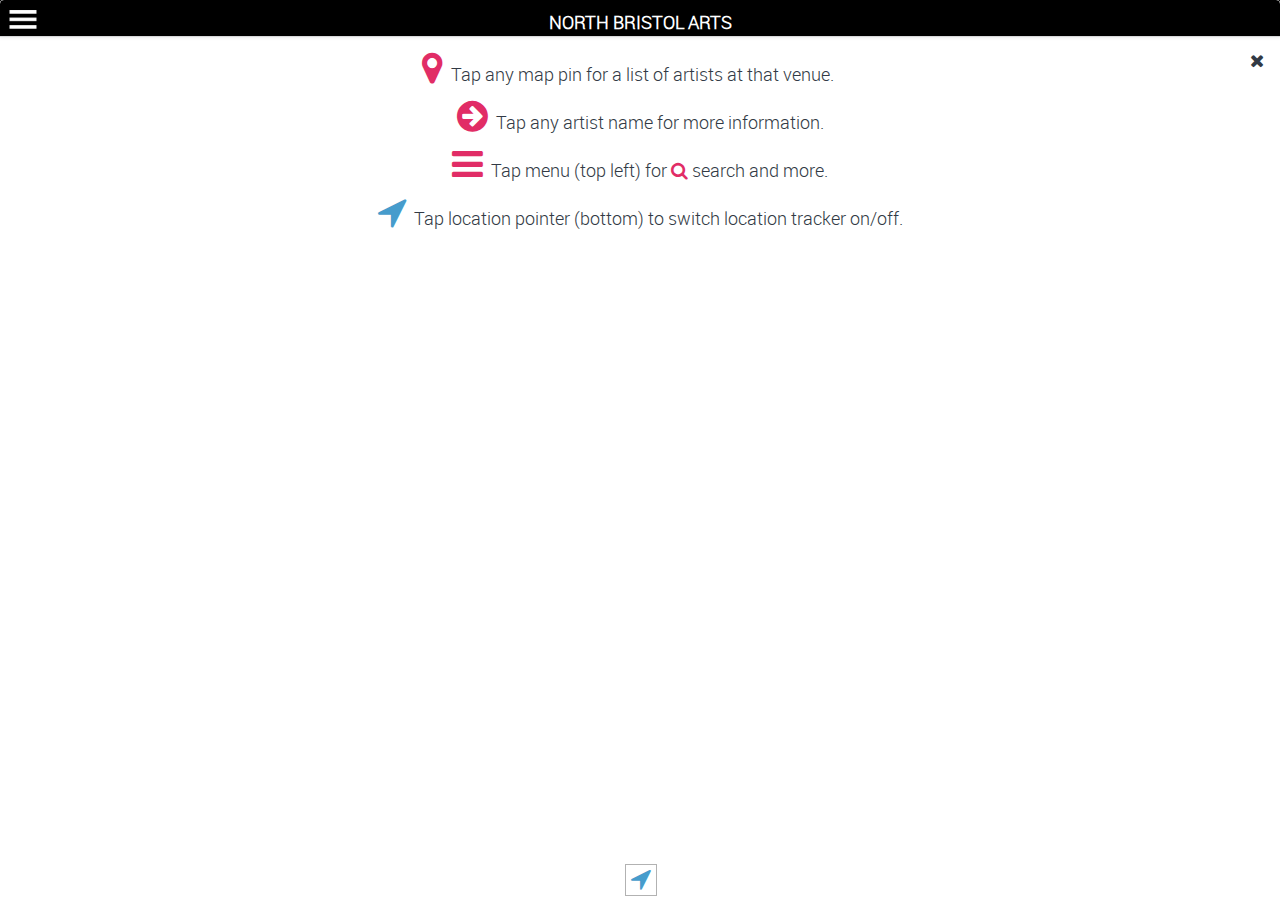
<file: index.html>
<!DOCTYPE html>
<html>
<head>
    <title>MyApp</title>
        
    <meta charset="utf-8" />
    <meta http-equiv="X-UA-Compatible" content="IE=edge" />
    <meta name="apple-mobile-web-app-capable" content="yes" />
    <meta name="viewport" content="width=device-width, initial-scale=1.0, maximum-scale=1.0" />

    <!-- This script is added by PhoneGap build -->
    <!-- <script type="text/javascript" src="cordova.js"></script> -->
	<!-- <script type="text/javascript" src="cordova.js"></script> -->
    <!--script src="phonegap.js"></script-->
    <!--[if lt IE 9]>
    <script type="text/javascript" src="js/jquery-1.10.2.min.js"></script>
    <![endif]-->
    <!--[if gte IE 9]><!-->
    <script type="text/javascript" src="js/jquery-2.0.3.min.js"></script>
    <!--<![endif]-->
    
    <script type="text/javascript" src="js/knockout-3.0.0.js"></script>
    <script type="text/javascript" src="js/globalize.min.js"></script>

    <script type="text/javascript" src="js/dx.phonejs.js"></script>

    <script type="text/javascript" src="js/jquery.tinyscrollbar.js"></script>
   <!--
    <script type="text/javascript" src="js/dx.phonejs.debug.js"></script>
    -->
        
    <!--     
    <script type="text/javascript" src="js/localization/dx.phonejs.ja.js"></script>
    -->
    <!--script type="text/javascript"
      src="https://maps.googleapis.com/maps/api/js?key=AIzaSyAN9WwHx3fIv9ILp25mu4XQBSdb_Ig4q_o&sensor=false">
    </script-->
	
	
	
    <link rel="stylesheet" type="text/css" href="css/dx.common.css" />
    <link rel="stylesheet" type="text/css" href="css/dx.ios.default.css" />
    <link rel="stylesheet" type="text/css" href="css/dx.android.holo-light.css" />
    <link rel="stylesheet" type="text/css" href="css/dx.generic.light.css" />

    <!-- App -->
    
    <link rel="stylesheet" type="text/css" href="css/fonts/font-awesome-4.7.0/css/font-awesome.min.css" />
    <link rel="stylesheet" type="text/css" href="index.css" />
    <script type="text/javascript" src="data/data-locations.js"></script>  
    <script type="text/javascript" src="data/data-artists.js"></script>
    <script type="text/javascript" src="index.js"></script>    

    <!-- Layouts -->
	<link rel="dx-template" type="text/html" href="layouts/Empty/EmptyLayout.html" />
	<script type="text/javascript" src="layouts/Empty/EmptyLayout.js"></script>
	<link rel="stylesheet" type="text/css" href="layouts/Empty/EmptyLayout.css" />

    <!--script type="text/javascript" src="layouts/Navbar/NavbarLayout.js"></script>
    <link rel="stylesheet" type="text/css" href="layouts/Navbar/NavbarLayout.css" />
    <link rel="dx-template" type="text/html" href="layouts/Navbar/NavbarLayout.html"/-->
	
    <script type="text/javascript" src="layouts/SlideOut/SlideOutLayout.js"></script>
    <link rel="stylesheet" type="text/css" href="layouts/SlideOut/SlideOutLayout.css" />
    <link rel="dx-template" type="text/html" href="layouts/SlideOut/SlideOutLayout.html"/>

    <!--script type="text/javascript" src="layouts/Simple/SimpleLayout.js"></script>
    <link rel="stylesheet" type="text/css" href="layouts/Simple/SimpleLayout.css" />
    <link rel="dx-template" type="text/html" href="layouts/Simple/SimpleLayout.html"/-->
	
    <!-- App views -->
    <link rel="dx-template" type="text/html" href="views/disclaimer.html"/>
    <link rel="dx-template" type="text/html" href="views/banksys_bristol.html"/>
    <script type="text/javascript" src="views/about_this_app.js"></script>
    <link rel="dx-template" type="text/html" href="views/about_this_app.html"/>
    <link rel="dx-template" type="text/html" href="views/elephant.html"/>
    <link rel="dx-template" type="text/html" href="views/map_page.html"/>
    <script type="text/javascript" src="views/map_page.js"></script>
    <link rel="dx-template" type="text/html" href="views/map_page_2.html"/>
    <script type="text/javascript" src="views/map_page_2.js"></script>
    <link rel="dx-template" type="text/html" href="views/artist_page.html"/>
    <script type="text/javascript" src="views/artist_page.js"></script>
    <link rel="dx-template" type="text/html" href="views/artist_page_search.html"/>
    <script type="text/javascript" src="views/artist_page_search.js"></script>
    <link rel="dx-template" type="text/html" href="views/artist_list.html"/>
    <script type="text/javascript" src="views/artist_list.js"></script>
    <link rel="dx-template" type="text/html" href="views/update_app.html"/>
    <script type="text/javascript" src="views/update_app.js"></script>

    <!-- Cactus CSS overrides -->
    <link rel="stylesheet" type="text/css" href="css/dx.cactus.css" />

    <link rel="apple-touch-icon" href="icon.png">
    
</head>
<body>
    <div class="dx-viewport"></div>
</body>
</html>
</file>
<file: css/dx.common.css>
/*! 
* DevExpress PhoneJS
* Version: 13.2.8
* Build date: Mar 11, 2014
*
* Copyright (c) 2012 - 2014 Developer Express Inc. ALL RIGHTS RESERVED
* EULA: http://phonejs.devexpress.com/EULA
*/

html, body, div, span, applet, object, iframe, h1, h2, h3, h4, h5, h6, p, blockquote, pre, a, abbr, acronym, address, big, cite, code, del, dfn, em, font, img, ins, kbd, q, s, samp, small, strike, strong, sub, sup, tt, var, b, u, i, center, dl, dt, dd, ol, ul, li, fieldset, form, label, legend, table, caption, tbody, tfoot, thead, tr, th, td
{
  font-size: 100%;
  margin: 0;
  padding: 0;
  border: 0;
  outline: 0;
  background: transparent;
}
html, body
{
  width: 100%;
  height: 100%;
}
body
{
  background: #fff;
}
.dx-viewport, .dx-hidden-bag
{
  width: 100%;
  height: 100%;
}
.dx-hidden-bag
{
  top: -9999px;
  left: -9999px;
  position: fixed;
}
blockquote, q
{
  quotes: none;
}
a
{
  color: #1a72cc;
}
:focus
{
  outline: 0;
}
ins
{
  text-decoration: none;
}
del
{
  text-decoration: line-through;
}
table
{
  border-collapse: collapse;
  border-spacing: 0;
}
article, aside, details, figcaption, figure, footer, header, hgroup, menu, nav, section
{
  display: block;
}
.dx-full-height
{
  height: 100%;
}
.dx-transition
{
  position: relative;
}
.dx-transition-absolute .dx-transition-inner-wrapper
{
  position: absolute;
  height: 100%;
  width: 100%;
}
.dx-transition-absolute .dx-inactive-view
{
  left: -9999px !important;
  height: 100%;
  position: absolute !important;
}
.dx-transition-absolute .dx-active-view
{
  left: 0;
  height: 100%;
  position: absolute;
}
.dx-hidden, .dx-transition-static .dx-inactive-view
{
  display: none !important;
}
.dx-inactive-view .dx-loadindicator
{
  display: none;
}
.dx-clearfix:before, .dx-clearfix:after
{
  display: table;
  line-height: 0;
  content: "";
}
.dx-clearfix:after
{
  clear: both;
}
.dx-translate-disabled
{
  -webkit-transform: none !important;
  -moz-transform: none !important;
  -ms-transform: none !important;
  -o-transform: none !important;
  transform: none !important;
}
.dx-hidden-input
{
  position: fixed;
  left: -10px;
  top: -10px;
  width: 0;
  height: 0;
}
.dx-user-select
{
  -webkit-user-select: text;
  -moz-user-select: text;
  -ms-user-select: text;
  -o-user-select: text;
  user-select: text;
}
.dx-color-scheme
{
  font-family: "#";
}
.dx-widget
{
  padding: 0;
  -webkit-touch-callout: none;
  -webkit-tap-highlight-color: rgba(0,0,0,0);
  -ms-content-zooming: none;
  -webkit-text-size-adjust: none;
}
.dx-widget.dx-state-invisible, .dx-widget .dx-state-invisible
{
  display: none !important;
}
.dx-fieldset
{
  margin-bottom: 20px;
}
.dx-fieldset .dx-field
{
  padding: .4em;
  position: relative;
}
.dx-fieldset .dx-field:before, .dx-fieldset .dx-field:after
{
  display: table;
  line-height: 0;
  content: "";
}
.dx-fieldset .dx-field:after
{
  clear: both;
}
.dx-fieldset .dx-field-label
{
  float: left;
  width: 40%;
  overflow: hidden;
  text-overflow: ellipsis;
  -o-text-overflow: ellipsis;
  -ms-text-overflow: ellipsis;
  white-space: nowrap;
}
.dx-fieldset .dx-field-value
{
  float: right;
  overflow: hidden;
  text-overflow: ellipsis;
  -o-text-overflow: ellipsis;
  -ms-text-overflow: ellipsis;
  white-space: nowrap;
  margin: 0;
  width: 60%;
}
.dx-button-disabled
{
  cursor: default;
}
.dx-button
{
  display: inline-block;
  cursor: pointer;
  text-align: center;
  vertical-align: middle;
  max-width: 100%;
  -webkit-user-select: none;
  -moz-user-select: none;
  -ms-user-select: none;
  -o-user-select: none;
  user-select: none;
  -webkit-user-drag: none;
  -moz-user-drag: none;
  -ms-user-drag: none;
  -o-user-drag: none;
  user-drag: none;
}
.dx-button .dx-button-content
{
  overflow: hidden;
  text-overflow: ellipsis;
  -o-text-overflow: ellipsis;
  -ms-text-overflow: ellipsis;
  white-space: nowrap;
  max-height: 100%;
}
.dx-button.dx-state-disabled
{
  cursor: default;
}
.dx-button .dx-button-link
{
  text-decoration: none;
}
.dx-button .dx-icon
{
  display: inline-block;
  vertical-align: middle;
}
.dx-button .dx-button-text
{
  display: inline;
  vertical-align: middle;
}
.dx-scrollable
{
  height: 100%;
}
.dx-scrollable.dx-scrollable-native
{
  -webkit-overflow-scrolling: touch;
  -ms-overflow-style: -ms-autohiding-scrollbar;
  -ms-scroll-snap-type: proximity;
}
.dx-scrollable.dx-scrollable-native .dx-scrollable-scrollbar
{
  display: none;
}
.dx-scrollable.dx-scrollable-native.dx-scrollable-scrollbar-simulated
{
  position: relative;
}
.dx-scrollable.dx-scrollable-native.dx-scrollable-scrollbar-simulated .dx-scrollable-scrollbar
{
  display: block;
}
.dx-scrollable.dx-scrollable-native.dx-scrollable-vertical, .dx-scrollable.dx-scrollable-native.dx-scrollable-vertical .dx-scrollable-container
{
  overflow-y: auto;
  -ms-touch-action: pan-y;
  overflow-x: hidden;
}
.dx-scrollable.dx-scrollable-native.dx-scrollable-horizontal, .dx-scrollable.dx-scrollable-native.dx-scrollable-horizontal .dx-scrollable-container
{
  overflow-x: auto;
  -ms-touch-action: pan-x;
  overflow-y: hidden;
  float: none;
}
.dx-scrollable.dx-scrollable-native.dx-scrollable-both, .dx-scrollable.dx-scrollable-native.dx-scrollable-both .dx-scrollable-container
{
  overflow-x: auto;
  overflow-y: auto;
  -ms-touch-action: pan-y pan-x;
  float: none;
}
.dx-scrollable.dx-scrollable-native.dx-scrollable-disabled, .dx-scrollable.dx-scrollable-native.dx-scrollable-disabled .dx-scrollable-container
{
  overflow-x: hidden;
  overflow-y: hidden;
  -ms-touch-action: auto auto;
}
.dx-scrollable.dx-scrollable-native .dx-scrollable-container
{
  height: 100%;
  -webkit-overflow-scrolling: touch;
  position: relative;
}
.dx-scrollable.dx-scrollable-native .dx-scrollable-content
{
  -webkit-transform: translateZ(0);
}
.dx-scrollable.dx-scrollable-native.dx-scrollable-scrollbars-hidden ::-webkit-scrollbar
{
  opacity: 0;
}
.dx-scrollable.dx-scrollable-native.dx-scrollable-native-ios .dx-scrollable-content
{
  min-height: 101%;
}
.dx-scrollable.dx-scrollable-native.dx-scrollable-native-generic
{
  -ms-overflow-style: auto;
  overflow: hidden;
}
.dx-scrollable.dx-scrollable-native.dx-scrollable-native-generic .dx-scrollable-content
{
  height: auto;
  -webkit-transform: translateZ(0);
}
.dx-scrollable.dx-scrollable-native.dx-scrollable-native-android
{
  overflow: hidden;
}
.dx-scrollable.dx-scrollable-native.dx-scrollable-native-android .dx-scrollable-content
{
  -webkit-backface-visibility: visible;
  -moz-backface-visibility: visible;
  -ms-backface-visibility: visible;
  backface-visibility: visible;
  -webkit-transform: none;
  -moz-transform: none;
  -ms-transform: none;
  -o-transform: none;
  transform: none;
}
.dx-scrollable-container
{
  position: relative;
  overflow: hidden;
  width: 100%;
  height: 100%;
  -ms-touch-action: none;
  -webkit-tap-highlight-color: transparent;
}
.dx-scrollable-container:focus
{
  outline: none;
}
.dx-scrollable-content
{
  position: relative;
  min-height: 100%;
  -webkit-backface-visibility: hidden;
  -webkit-transform: translate3d(0,0,0);
}
.dx-scrollable-content:before, .dx-scrollable-content:after
{
  display: table;
  line-height: 0;
  content: "";
}
.dx-scrollable-content:after
{
  clear: both;
}
.dx-scrollable-horizontal .dx-scrollable-content, .dx-scrollable-both .dx-scrollable-content
{
  float: left;
  min-width: 100%;
  display: block;
}
.dx-scrollable-scrollbar
{
  position: absolute;
}
.dx-scrollable-scrollbar.dx-scrollbar-vertical
{
  top: 0;
  right: 0;
  height: 100%;
}
.dx-scrollable-scrollbar.dx-scrollbar-vertical .dx-scrollable-scroll
{
  width: 5px;
}
.dx-scrollable-scrollbar.dx-scrollbar-horizontal
{
  bottom: 0;
  left: 0;
  width: 100%;
}
.dx-scrollable-scrollbar.dx-scrollbar-horizontal .dx-scrollable-scroll
{
  height: 5px;
}
.dx-scrollable-scrollbar .dx-scrollable-scroll
{
  opacity: .5;
  position: relative;
  -webkit-transform: translate3d(0,0,0);
  -webkit-transition: opacity 0 linear 0;
  -moz-transition: opacity 0 linear 0;
  -o-transition: opacity 0 linear 0;
  transition: opacity 0 linear 0;
}
.dx-scrollable-scrollbar .dx-scrollable-scroll.dx-state-invisible
{
  display: block !important;
  opacity: 0;
  -webkit-transition: opacity 500ms linear 1s;
  -moz-transition: opacity 500ms linear 1s;
  -o-transition: opacity 500ms linear 1s;
  transition: opacity 500ms linear 1s;
}
.dx-scrollable-hidden
{
  position: absolute;
  -webkit-transform: translate(10000px,10000px);
  -moz-transform: translate(10000px,10000px);
  -ms-transform: translate(10000px,10000px);
  -o-transform: translate(10000px,10000px);
  transform: translate(10000px,10000px);
}
.dx-scrollview.dx-scrollable-native.dx-scrollable-native-android .dx-scrollview-content
{
  -webkit-transform: none;
  -moz-transform: none;
  -ms-transform: none;
  -o-transform: none;
  transform: none;
}
.dx-scrollview.dx-scrollable-native.dx-scrollable-native-android .dx-scrollview-scrollbottom
{
  -webkit-transform: none;
  -moz-transform: none;
  -ms-transform: none;
  -o-transform: none;
  transform: none;
}
.dx-scrollview.dx-scrollable-native.dx-scrollable-native-android .dx-scrollview-pull-down
{
  -webkit-transform: none;
  -moz-transform: none;
  -ms-transform: none;
  -o-transform: none;
  transform: none;
}
.dx-scrollview.dx-scrollable-native.dx-scrollable-native-android .dx-scrollview-pull-down .dx-scrollview-pull-down-image
{
  -webkit-transform: none;
  -moz-transform: none;
  -ms-transform: none;
  -o-transform: none;
  transform: none;
}
.dx-scrollview.dx-scrollable-native.dx-scrollable-native-android .dx-scrollview-top-pocket
{
  height: 3px;
}
.dx-scrollview.dx-scrollable-native.dx-scrollable-native-android .dx-scrollview-pull-down
{
  position: relative;
  height: 3px;
  width: 100%;
  top: 0;
  padding: 0;
  margin: 0 auto -2px;
  -webkit-transition: width 100ms linear 0;
  -moz-transition: width 100ms linear 0;
  -o-transition: width 100ms linear 0;
  transition: width 100ms linear 0;
  overflow: hidden;
}
.dx-scrollview.dx-scrollable-native.dx-scrollable-native-android .dx-scrollview-pull-down div
{
  position: absolute;
  width: 3px;
  height: 3px;
  top: 0;
  left: 0;
  opacity: 0;
}
.dx-scrollview.dx-scrollable-native.dx-scrollable-native-android .dx-scrollview-pull-down.dx-scrollview-pull-down-loading
{
  width: 100%;
}
.dx-scrollview.dx-scrollable-native.dx-scrollable-native-android .dx-scrollview-pull-down.dx-scrollview-pull-down-loading .dx-scrollview-pulldown-pointer1
{
  -webkit-animation: dx-pulldown-animation 2s ease-in infinite 0;
  -moz-animation: dx-pulldown-animation 2s ease-in infinite 0;
  -o-animation: dx-pulldown-animation 2s ease-in infinite 0;
  animation: dx-pulldown-animation 2s ease-in infinite 0;
}
.dx-scrollview.dx-scrollable-native.dx-scrollable-native-android .dx-scrollview-pull-down.dx-scrollview-pull-down-loading .dx-scrollview-pulldown-pointer2
{
  -webkit-animation: dx-pulldown-animation 2s ease-in infinite .5s;
  -moz-animation: dx-pulldown-animation 2s ease-in infinite .5s;
  -o-animation: dx-pulldown-animation 2s ease-in infinite .5s;
  animation: dx-pulldown-animation 2s ease-in infinite .5s;
}
.dx-scrollview.dx-scrollable-native.dx-scrollable-native-android .dx-scrollview-pull-down.dx-scrollview-pull-down-loading .dx-scrollview-pulldown-pointer3
{
  -webkit-animation: dx-pulldown-animation 2s ease-in infinite 1s;
  -moz-animation: dx-pulldown-animation 2s ease-in infinite 1s;
  -o-animation: dx-pulldown-animation 2s ease-in infinite 1s;
  animation: dx-pulldown-animation 2s ease-in infinite 1s;
}
.dx-scrollview.dx-scrollable-native.dx-scrollable-native-android .dx-scrollview-pull-down.dx-scrollview-pull-down-loading .dx-scrollview-pulldown-pointer4
{
  -webkit-animation: dx-pulldown-animation 2s ease-in infinite 1.5s;
  -moz-animation: dx-pulldown-animation 2s ease-in infinite 1.5s;
  -o-animation: dx-pulldown-animation 2s ease-in infinite 1.5s;
  animation: dx-pulldown-animation 2s ease-in infinite 1.5s;
}
@-webkit-keyframes dx-pulldown-animation
{
  0%
  {
    left: 0;
    opacity: .9;
  }
  100%
  {
    left: 100%;
    opacity: .6;
  }
}
@-moz-keyframes dx-pulldown-animation
{
  0%
  {
    left: 0;
    opacity: .9;
  }
  100%
  {
    left: 100%;
    opacity: .6;
  }
}
@-ms-keyframes dx-pulldown-animation
{
  0%
  {
    left: 0;
    opacity: .9;
  }
  100%
  {
    left: 100%;
    opacity: .6;
  }
}
@-o-keyframes dx-pulldown-animation{0%{left:0;opacity:.9;}100%{left:100%;opacity:.6;}}
@keyframes dx-pulldown-animation
{
  0%
  {
    left: 0;
    opacity: .9;
  }
  100%
  {
    left: 100%;
    opacity: .6;
  }
}
.dx-scrollview.dx-scrollable-native.dx-scrollable-native-ios .dx-scrollview-top-pocket
{
  position: absolute;
  left: 0;
  width: 100%;
  z-index: -1;
  overflow-y: auto;
  -webkit-transition: -webkit-transform 400ms ease;
  -moz-transition: -moz-transform 400ms ease;
  -o-transition: -o-transform 400ms ease;
  transition: transform 400ms ease;
  -webkit-transform: translate3d(0,0,0) scale(1);
  -moz-transform: translate3d(0,0,0) scale(1);
  -ms-transform: translate3d(0,0,0) scale(1);
  -o-transform: translate3d(0,0,0) scale(1);
  transform: translate3d(0,0,0) scale(1);
}
.dx-scrollview.dx-scrollable-native.dx-scrollable-native-ios .dx-scrollview-content
{
  -webkit-transition: -webkit-transform 400ms ease;
  -moz-transition: -moz-transform 400ms ease;
  -o-transition: -o-transform 400ms ease;
  transition: transform 400ms ease;
  -webkit-transform: none;
  -moz-transform: none;
  -ms-transform: none;
  -o-transform: none;
  transform: none;
}
.dx-scrollview.dx-scrollable-native.dx-scrollable-native-win8.dx-scrollable-disabled
{
  overflow-y: auto;
}
.dx-scrollview.dx-scrollable-native.dx-scrollable-native-win8.dx-scrollable-disabled .dx-scrollable-container
{
  overflow-y: auto;
  overflow-x: hidden;
}
.dx-scrollview.dx-scrollable-native.dx-scrollable-native-win8.dx-scrollable-disabled .dx-scrollable-container .dx-scrollable-content
{
  overflow-y: hidden;
}
.dx-scrollview.dx-scrollable-native.dx-scrollable-native-win8.dx-scrollable-disabled .dx-scrollable-container .dx-scrollview-content
{
  overflow-y: hidden;
}
.dx-scrollview.dx-scrollable-native.dx-scrollable-native-win8 .dx-scrollable-container .dx-scrollable-content
{
  height: 100%;
  width: 100%;
  overflow-y: auto;
  overflow-x: hidden;
  -ms-overflow-style: none;
  -ms-scroll-chaining: none;
  -ms-touch-action: pan-y;
}
.dx-scrollview.dx-scrollable-native.dx-scrollable-native-win8 .dx-scrollable-container .dx-scrollable-content:after
{
  display: block;
  content: " ";
  height: 30px;
}
.dx-scrollview.dx-scrollable-native.dx-scrollable-native-win8 .dx-scrollable-container .dx-scrollable-content .dx-scrollview-top-pocket
{
  min-height: 30px;
}
.dx-scrollview.dx-scrollable-native.dx-scrollable-native-win8 .dx-scrollable-container .dx-scrollview-content
{
  height: 100%;
  overflow-y: auto;
  overflow-x: hidden;
  -ms-overflow-style: -ms-autohiding-scrollbar;
  -ms-touch-action: pan-y;
}
.dx-scrollview.dx-scrollable-native.dx-scrollable-native-win8 .dx-scrollable-container.dx-scrollview-locked, .dx-scrollview.dx-scrollable-native.dx-scrollable-native-win8 .dx-scrollable-container.dx-scrollview-pull-down-refreshing, .dx-scrollview.dx-scrollable-native.dx-scrollable-native-win8 .dx-scrollable-container.dx-scrollview-pull-down-loading
{
  -ms-touch-action: none;
}
.dx-scrollview.dx-scrollable-native.dx-scrollable-native-win8 .dx-scrollable-container.dx-scrollview-locked .dx-scrollable-content, .dx-scrollview.dx-scrollable-native.dx-scrollable-native-win8 .dx-scrollable-container.dx-scrollview-pull-down-refreshing .dx-scrollable-content, .dx-scrollview.dx-scrollable-native.dx-scrollable-native-win8 .dx-scrollable-container.dx-scrollview-pull-down-loading .dx-scrollable-content
{
  -ms-touch-action: none;
}
.dx-scrollview.dx-scrollable-native.dx-scrollable-native-win8 .dx-scrollable-container.dx-scrollview-locked .dx-scrollview-content, .dx-scrollview.dx-scrollable-native.dx-scrollable-native-win8 .dx-scrollable-container.dx-scrollview-pull-down-refreshing .dx-scrollview-content, .dx-scrollview.dx-scrollable-native.dx-scrollable-native-win8 .dx-scrollable-container.dx-scrollview-pull-down-loading .dx-scrollview-content
{
  -ms-touch-action: none;
}
.dx-scrollview.dx-scrollable-native.dx-scrollable-native-win8 .dx-scrollable-container.dx-scrollview-pull-down-refreshing .dx-scrollview-pull-down-indicator, .dx-scrollview.dx-scrollable-native.dx-scrollable-native-win8 .dx-scrollable-container.dx-scrollview-pull-down-loading .dx-scrollview-pull-down-indicator
{
  opacity: 1;
}
.dx-scrollview.dx-scrollable-native.dx-scrollable-native-win8 .dx-scrollable-container.dx-scrollview-pull-down-refreshing .dx-scrollview-pull-down-image, .dx-scrollview.dx-scrollable-native.dx-scrollable-native-win8 .dx-scrollable-container.dx-scrollview-pull-down-loading .dx-scrollview-pull-down-image
{
  opacity: 0;
}
.dx-scrollview.dx-scrollable-native.dx-scrollable-native-win8 .dx-scrollable-container .dx-scrollview-pull-down-indicator
{
  transition: opacity ease 400ms;
}
.dx-scrollview.dx-scrollable-native.dx-scrollable-native-win8 .dx-scrollable-container .dx-scrollview-pull-down-indicator progress::-ms-fill
{
  animation-name: -ms-ring;
}
.dx-scrollview.dx-scrollable-native.dx-scrollable-native-win8 .dx-scrollable-container .dx-scrollview-bottom-pocket
{
  width: 100%;
  text-align: center;
}
.dx-scrollview.dx-scrollable-native.dx-scrollable-native-generic .dx-scrollview-top-pocket
{
  position: absolute;
  display: none;
}
.dx-scrollview .dx-scrollview-content
{
  position: static;
  -webkit-transform: translate3d(0,0,0);
  transform: translate3d(0,0,0);
}
.dx-scrollview .dx-scrollview-content:before, .dx-scrollview .dx-scrollview-content:after
{
  display: table;
  line-height: 0;
  content: "";
}
.dx-scrollview .dx-scrollview-content:after
{
  clear: both;
}
.dx-scrollview .dx-scrollview-pull-down
{
  width: 100%;
  height: 50px;
  padding-top: 30px;
  top: -80px;
  overflow: hidden;
  -webkit-transform: translate3d(0,0,0);
  -moz-transform: translate3d(0,0,0);
  -ms-transform: translate3d(0,0,0);
  -o-transform: translate3d(0,0,0);
  transform: translate3d(0,0,0);
  -webkit-user-drag: none;
  -moz-user-drag: none;
  -ms-user-drag: none;
  -o-user-drag: none;
  user-drag: none;
}
.dx-scrollview .dx-scrollview-pull-down .dx-scrollview-pull-down-container
{
  display: inline-block;
  width: 49%;
  text-align: right;
}
.dx-scrollview .dx-scrollview-pull-down .dx-scrollview-pull-down-indicator
{
  opacity: 0;
  position: absolute;
  left: 0;
  top: 50%;
  display: inline-block;
  margin: -21px 40px 0;
  width: 20px;
  height: 23px;
  line-height: 30px;
  padding-top: 7px;
  -webkit-user-drag: none;
  -moz-user-drag: none;
  -ms-user-drag: none;
  -o-user-drag: none;
  user-drag: none;
}
.dx-scrollview .dx-scrollview-pull-down .dx-scrollview-pull-down-image
{
  display: inline-block;
  vertical-align: middle;
  margin: 0 40px;
  width: 20px;
  height: 50px;
  -webkit-user-drag: none;
  -moz-user-drag: none;
  -ms-user-drag: none;
  -o-user-drag: none;
  user-drag: none;
  -webkit-transform: translate3d(0,0,0) rotate(0);
  -moz-transform: translate3d(0,0,0) rotate(0);
  -ms-transform: translate3d(0,0,0) rotate(0);
  -o-transform: translate3d(0,0,0) rotate(0);
  transform: translate3d(0,0,0) rotate(0);
  -ms-transform: rotate(0);
  -webkit-transition: -webkit-transform .2s linear;
  -moz-transition: -moz-transform .2s linear;
  -o-transition: -o-transform .2s linear;
  transition: transform .2s linear;
}
.dx-scrollview .dx-scrollview-pull-down .dx-scrollview-pull-down-text
{
  display: inline;
  vertical-align: middle;
  position: relative;
  overflow: visible;
  -webkit-user-drag: none;
  -moz-user-drag: none;
  -ms-user-drag: none;
  -o-user-drag: none;
  user-drag: none;
}
.dx-scrollview .dx-scrollview-pull-down .dx-scrollview-pull-down-text div
{
  position: absolute;
  left: 0;
  top: 0;
  white-space: nowrap;
  overflow: visible;
}
.dx-scrollview .dx-scrollview-pull-down.dx-scrollview-pull-down-ready .dx-scrollview-pull-down-image
{
  -webkit-transform: translate3d(0,0,0) rotate(-180deg);
  -moz-transform: translate3d(0,0,0) rotate(-180deg);
  -ms-transform: translate3d(0,0,0) rotate(-180deg);
  -o-transform: translate3d(0,0,0) rotate(-180deg);
  transform: translate3d(0,0,0) rotate(-180deg);
  -ms-transform: rotate(-180deg);
}
.dx-scrollview .dx-scrollview-pull-down.dx-scrollview-pull-down-loading .dx-scrollview-pull-down-image
{
  opacity: 0;
}
.dx-scrollview .dx-scrollview-pull-down.dx-scrollview-pull-down-loading .dx-scrollview-pull-down-indicator
{
  opacity: 1;
}
.dx-scrollview .dx-scrollview-scrollbottom
{
  width: 100%;
  padding: 10px 0;
  overflow: hidden;
  text-align: center;
  -webkit-transform: translate3d(0,0,0);
  -moz-transform: translate3d(0,0,0);
  -ms-transform: translate3d(0,0,0);
  -o-transform: translate3d(0,0,0);
  transform: translate3d(0,0,0);
}
.dx-scrollview .dx-scrollview-scrollbottom .dx-scrollview-scrollbottom-indicator
{
  display: inline-block;
  height: 23px;
  line-height: 30px;
  padding-top: 7px;
  margin: 0 10px 0 0;
  -webkit-user-drag: none;
  -moz-user-drag: none;
  -ms-user-drag: none;
  -o-user-drag: none;
  user-drag: none;
}
.dx-scrollview .dx-scrollview-scrollbottom .dx-scrollview-scrollbottom-text
{
  display: inline;
  vertical-align: middle;
  -webkit-user-drag: none;
  -moz-user-drag: none;
  -ms-user-drag: none;
  -o-user-drag: none;
  user-drag: none;
}
.dx-scrollview .dx-scrollview-scrollbottom.dx-scrollview-scrollbottom-end
{
  opacity: 0;
}
.dx-scrollable.dx-scrollview-hybrid
{
  overflow: visible;
  height: auto;
}
.dx-scrollable.dx-scrollview-hybrid .dx-scrollable-container
{
  overflow: visible;
  height: auto;
}
.dx-checkbox
{
  display: inline-block;
  margin: 1px;
  cursor: pointer;
  -webkit-user-select: none;
  -moz-user-select: none;
  -ms-user-select: none;
  -o-user-select: none;
  user-select: none;
  -webkit-user-drag: none;
  -moz-user-drag: none;
  -ms-user-drag: none;
  -o-user-drag: none;
  user-drag: none;
}
.dx-checkbox.dx-state-disabled
{
  cursor: default;
}
.dx-checkbox .dx-checkbox-icon
{
  display: inline-block;
  width: 100%;
  height: 100%;
  background-size: cover !important;
}
.dx-slider
{
  margin: 1px;
  line-height: 0;
  -webkit-user-select: none;
  -moz-user-select: none;
  -ms-user-select: none;
  -o-user-select: none;
  user-select: none;
}
.dx-slider.dx-state-disabled .dx-slider-wrapper
{
  cursor: default;
}
.dx-slider .dx-slider-wrapper
{
  position: relative;
  display: inline-block;
  width: 100%;
  cursor: pointer;
}
.dx-slider .dx-slider-wrapper .dx-slider-range
{
  position: absolute;
  top: 0;
  height: 100%;
  pointer-events: none;
  -webkit-user-drag: none;
  -moz-user-drag: none;
  -ms-user-drag: none;
  -o-user-drag: none;
  user-drag: none;
}
.dx-slider .dx-slider-wrapper .dx-slider-handle
{
  position: absolute;
  top: 0;
  left: 0;
  -webkit-user-drag: none;
  -moz-user-drag: none;
  -ms-user-drag: none;
  -o-user-drag: none;
  user-drag: none;
}
.dx-switch
{
  position: relative;
  display: inline-block;
  overflow: visible;
  margin: 1px;
  cursor: pointer;
  -webkit-user-drag: none;
  -moz-user-drag: none;
  -ms-user-drag: none;
  -o-user-drag: none;
  user-drag: none;
  -webkit-user-select: none;
  -moz-user-select: none;
  -ms-user-select: none;
  -o-user-select: none;
  user-select: none;
}
.dx-switch.dx-state-disabled
{
  cursor: default;
}
.dx-switch .dx-switch-wrapper
{
  overflow: hidden;
  width: 100%;
  height: 100%;
}
.dx-switch .dx-switch-inner
{
  margin-left: -50px;
}
.dx-tabs
{
  text-align: center;
  display: inline-block;
  font-size: 0 !important;
}
.dx-tabs .dx-tab
{
  display: inline-block;
  cursor: pointer;
  position: relative;
  overflow: hidden;
  text-overflow: ellipsis;
  -o-text-overflow: ellipsis;
  -ms-text-overflow: ellipsis;
  white-space: nowrap;
}
.dx-tabs .dx-tab a
{
  text-decoration: none;
  color: #fff;
  position: absolute;
  top: 0;
  left: 0;
  height: 100%;
  width: 100%;
  background-color: #fff;
  opacity: .001;
}
.dx-tabs .dx-tab .dx-icon
{
  display: block;
  margin: 0 auto;
  -webkit-user-drag: none;
  -moz-user-drag: none;
  -ms-user-drag: none;
  -o-user-drag: none;
  user-drag: none;
}
.dx-tabs .dx-tab .dx-tab-text
{
  display: block;
  text-align: center;
  margin: 0 auto;
  -webkit-user-drag: none;
  -moz-user-drag: none;
  -ms-user-drag: none;
  -o-user-drag: none;
  user-drag: none;
}
.dx-tabs .dx-tab.dx-state-disabled
{
  cursor: default;
}
.dx-tabs.dx-state-disabled .dx-tab
{
  cursor: default;
}
.dx-map
{
  position: relative;
}
.dx-map .dx-map-container, .dx-map .dx-map-shield
{
  color: #000;
  position: absolute;
  top: 0;
  left: 0;
  width: 100%;
  height: 100%;
}
.dx-map .dx-map-shield
{
  opacity: .01;
  background: rgba(0,0,0,.01);
}
.dx-tabs.dx-navbar
{
  width: 100%;
  margin: 0;
  -webkit-user-select: none;
  -moz-user-select: none;
  -ms-user-select: none;
  -o-user-select: none;
  user-select: none;
}
.dx-tabs.dx-navbar .dx-nav-item
{
  vertical-align: bottom;
}
.dx-tabs.dx-navbar .dx-nav-item a
{
  display: block;
  height: 100%;
  text-decoration: none;
}
.dx-tabs.dx-navbar .dx-nav-item-content
{
  position: relative;
}
.dx-editbox
{
  margin: 1px;
}
.dx-editbox .dx-editbox-input
{
  width: 100%;
  border: 0;
  outline: 0;
  -webkit-appearance: none;
  -webkit-user-modify: read-write-plaintext-only;
  -webkit-box-sizing: border-box;
  -moz-box-sizing: border-box;
  box-sizing: border-box;
  -webkit-user-select: text;
  -moz-user-select: text;
  -ms-user-select: text;
  -o-user-select: text;
  user-select: text;
}
.dx-editbox .dx-placeholder
{
  position: relative;
}
.dx-editbox .dx-placeholder:before
{
  position: absolute;
  display: block;
  width: 100%;
  height: 100%;
  content: attr(DATA-DX_PLACEHOLDER);
}
.dx-editbox .dx-placeholder.dx-hide:before
{
  display: none;
}
.dx-textbox.dx-searchbox
{
  position: relative;
}
.dx-textbox.dx-searchbox .dx-clear-button-area
{
  right: 0;
  top: 0;
  height: 100%;
  position: absolute;
  display: inline-block;
}
.dx-textbox.dx-searchbox .dx-clear-button-area .dx-icon-clear
{
  position: absolute;
  display: inline-block;
  -webkit-background-size: contain;
  -moz-background-size: contain;
  background-size: contain;
}
.dx-textbox.dx-searchbox .dx-icon-search
{
  overflow: hidden;
  text-indent: -9999px;
  position: absolute;
  display: inline-block;
}
.dx-textbox.dx-searchbox.dx-empty-input .dx-clear-button-area
{
  display: none;
}
.dx-textbox.dx-searchbox input[type="search"]::-webkit-search-decoration, .dx-textbox.dx-searchbox input[type="search"]::-webkit-search-cancel-button, .dx-textbox.dx-searchbox input[type="search"]::-webkit-search-results-button, .dx-textbox.dx-searchbox input[type="search"]::-webkit-search-results-decoration
{
  display: none;
}
.dx-textarea .dx-editbox-input
{
  resize: none;
  font-family: inherit;
}
.dx-numberbox input[type=number]::-webkit-inner-spin-button
{
  -webkit-appearance: none;
}
.dx-datepicker-wrapper .dx-datepicker-rollers
{
  display: table;
}
.dx-datepicker-wrapper .dx-datepicker-rollers .dx-datepicker-roller
{
  position: relative;
  display: table-cell;
  vertical-align: top;
}
.dx-toolbar
{
  position: relative;
  width: 100%;
  overflow: hidden;
}
.dx-toolbar .dx-toolbar-items-container
{
  width: 100%;
  height: 100%;
}
.dx-toolbar .dx-toolbar-item
{
  display: table-cell;
  padding: 0 5px;
  vertical-align: middle;
}
.dx-toolbar .dx-toolbar-item .dx-tabs
{
  table-layout: auto;
}
.dx-toolbar .dx-toolbar-item img
{
  display: block;
}
.dx-toolbar .dx-toolbar-menu-container
{
  display: table-cell;
  padding: 0 5px;
  vertical-align: middle;
}
.dx-toolbar .dx-toolbar-menu-container .dx-tabs
{
  table-layout: auto;
}
.dx-toolbar .dx-toolbar-menu-container img
{
  display: block;
}
.dx-toolbar .dx-toolbar-left, .dx-toolbar .dx-toolbar-right
{
  position: absolute;
}
.dx-toolbar .dx-toolbar-left
{
  left: 0;
}
.dx-toolbar .dx-toolbar-right
{
  right: 0;
}
.dx-toolbar .dx-toolbar-label
{
  white-space: nowrap;
  -webkit-user-drag: none;
  -moz-user-drag: none;
  -ms-user-drag: none;
  -o-user-drag: none;
  user-drag: none;
}
.dx-toolbar .dx-toolbar-label>div
{
  overflow: hidden;
  text-overflow: ellipsis;
  -o-text-overflow: ellipsis;
  -ms-text-overflow: ellipsis;
  white-space: nowrap;
}
.dx-toolbar .dx-toolbar-center
{
  margin: 0 auto;
  height: 100%;
  text-align: center;
}
.dx-toolbar .dx-toolbar-center, .dx-toolbar .dx-toolbar-left, .dx-toolbar .dx-toolbar-right
{
  display: table;
  top: 0;
  height: 100%;
}
.dx-toolbar.dx-state-disabled .dx-button
{
  cursor: default;
}
.dx-toolbar.dx-state-disabled .dx-tab
{
  cursor: default;
}
.dx-list
{
  min-height: 3em;
  margin: 0;
}
.dx-list .dx-list-item
{
  position: static;
  cursor: pointer;
  -webkit-backface-visibility: hidden;
}
.dx-list.dx-scrollable-native-android.dx-scrollview-obsolete-android-browser .dx-list-item
{
  -webkit-backface-visibility: visible;
  -moz-backface-visibility: visible;
  -ms-backface-visibility: visible;
  backface-visibility: visible;
}
.dx-list .dx-list-item-response-wait
{
  opacity: .5;
  -webkit-transition: opacity .2s linear 0;
  -moz-transition: opacity .2s linear 0;
  -o-transition: opacity .2s linear 0;
  transition: opacity .2s linear 0;
}
.dx-list.dx-list-editing
{
  position: relative;
}
.dx-list.dx-list-editing .dx-list-item
{
  position: relative;
}
.dx-list .dx-list-item-bag-container, .dx-list .dx-slide-item-content
{
  display: table;
  table-layout: fixed;
  width: 100%;
}
.dx-list .dx-list-item-bag-container
{
  padding: 0 !important;
}
.dx-list .dx-list-item-content, .dx-list .dx-list-item-left-bag, .dx-list .dx-list-item-right-bag
{
  display: table-cell;
}
.dx-list .dx-list-item-left-bag, .dx-list .dx-list-item-right-bag
{
  vertical-align: middle;
  height: 100%;
  width: 0;
}
.dx-list .dx-list-item-content
{
  width: 100%;
  overflow: hidden;
  text-overflow: ellipsis;
  -o-text-overflow: ellipsis;
  -ms-text-overflow: ellipsis;
  white-space: nowrap;
}
.dx-list .dx-list-item-left-bag .dx-toggle-delete-switch
{
  display: block;
  float: left;
  padding: 3px 0;
}
.dx-list .dx-list-item-left-bag .dx-icon-toggle-delete
{
  -webkit-transition: all .1s linear 0;
  -moz-transition: all .1s linear 0;
  -o-transition: all .1s linear 0;
  transition: all .1s linear 0;
}
.dx-list .dx-list-item-left-bag .dx-select-checkbox
{
  float: left;
  -webkit-transition: all .1s linear 0;
  -moz-transition: all .1s linear 0;
  -o-transition: all .1s linear 0;
  transition: all .1s linear 0;
}
.dx-list .dx-switchable-delete-top-shield, .dx-list .dx-switchable-delete-bottom-shield
{
  cursor: pointer;
  position: absolute;
  left: 0;
  right: 0;
}
.dx-list .dx-switchable-delete-top-shield
{
  top: 0;
}
.dx-list .dx-switchable-delete-bottom-shield
{
  bottom: 0;
}
.dx-list .dx-switchable-delete-item-content-shield
{
  position: absolute;
  left: 0;
  right: 0;
  top: 0;
  bottom: 0;
}
.dx-list .dx-switchable-delete-button-container
{
  overflow: hidden;
  position: absolute;
  top: 0;
  right: -100%;
  bottom: 0;
  -webkit-transition: right .2s linear 0;
  -moz-transition: right .2s linear 0;
  -o-transition: right .2s linear 0;
  transition: right .2s linear 0;
}
.dx-list .dx-switchable-delete-button-wrapper
{
  display: table;
  height: 100%;
}
.dx-list .dx-switchable-delete-button-inner-wrapper
{
  display: table-cell;
  vertical-align: middle;
  height: 100%;
  padding-left: 1px;
}
.dx-list .dx-switchable-delete-ready .dx-list-item-content
{
  position: relative;
}
.dx-list .dx-switchable-delete-ready .dx-icon-toggle-delete
{
  -webkit-transform: rotate(-90deg);
  -moz-transform: rotate(-90deg);
  -ms-transform: rotate(-90deg);
  -o-transform: rotate(-90deg);
  transform: rotate(-90deg);
}
.dx-list .dx-switchable-delete-ready .dx-switchable-delete-button-container
{
  right: 0 !important;
}
.dx-list .dx-slide-item-content
{
  z-index: 1001;
  position: relative;
}
.dx-list .dx-slide-item-delete-button-container
{
  -webkit-box-sizing: border-box;
  -moz-box-sizing: border-box;
  box-sizing: border-box;
  position: absolute;
  overflow: hidden;
  top: 0;
  bottom: 0;
  left: 100%;
  right: 0;
}
.dx-list .dx-slide-item-delete-button
{
  display: table;
  position: absolute;
  top: 0;
  bottom: 0;
  right: 0;
  height: 100%;
}
.dx-list .dx-slide-item-delete-button-content
{
  display: table-cell;
  vertical-align: middle;
  padding: 0 10px;
}
.dx-list .dx-list-next-button
{
  padding: 5px;
  text-align: center;
}
.dx-list .dx-list-next-button .dx-button
{
  padding: 0 3em;
}
.dx-list.dx-state-disabled, .dx-list.dx-state-disabled .dx-list-item, .dx-list.dx-state-disabled.dx-list-item
{
  cursor: default;
}
.dx-list.dx-state-disabled .dx-toggle-delete-switch, .dx-list.dx-state-disabled .dx-switchable-delete-button
{
  cursor: default;
}
.dx-holddelete-menuitem
{
  cursor: pointer;
}
.dx-tileview .dx-tile
{
  position: absolute !important;
  -webkit-box-sizing: border-box;
  -moz-box-sizing: border-box;
  box-sizing: border-box;
}
.dx-tileview .dx-tile.dx-state-active
{
  -webkit-transition: -webkit-transform 100ms linear;
  -moz-transition: -moz-transform 100ms linear;
  -o-transition: -o-transform 100ms linear;
  transition: transform 100ms linear;
  -webkit-transform: scale(.96);
  -moz-transform: scale(.96);
  -ms-transform: scale(.96);
  -o-transform: scale(.96);
  transform: scale(.96);
}
.dx-tileview .dx-tiles-wrapper
{
  position: relative;
  height: 1px;
}
.dx-tileview div.dx-scrollable-container
{
  overflow-y: hidden;
}
.dx-overlay-wrapper
{
  z-index: 1000;
  top: 0;
  left: 0;
}
.dx-overlay-wrapper.dx-overlay-modal
{
  width: 100%;
  height: 100%;
}
.dx-overlay-wrapper.dx-overlay-shader
{
  background-color: rgba(128,128,128,.5);
}
.dx-overlay-wrapper .dx-overlay-content
{
  position: absolute;
  z-index: 1000;
  overflow: hidden;
}
.dx-toast-wrapper .dx-toast-content
{
  display: inline-block;
  padding: 10px;
  vertical-align: middle;
}
.dx-toast-wrapper .dx-toast-content .dx-toast-icon
{
  display: inline-block;
  background-size: contain;
  width: 35px;
  height: 35px;
  margin-right: 10px;
  vertical-align: middle;
}
.dx-toast-wrapper .dx-toast-content .dx-toast-message
{
  display: inline;
  vertical-align: middle;
}
.dx-toast-wrapper .dx-toast-content.dx-toast-info
{
  background-color: #80b9e4;
}
.dx-toast-wrapper .dx-toast-content.dx-toast-warning
{
  background-color: #ffb277;
}
.dx-toast-wrapper .dx-toast-content.dx-toast-error
{
  background-color: #f77;
}
.dx-toast-wrapper .dx-toast-content.dx-toast-success
{
  background-color: #6ec881;
}
.dx-popup-wrapper .dx-overlay-content .dx-popup-title
{
  min-height: 19px;
  padding: 10px;
  -webkit-user-drag: none;
  -moz-user-drag: none;
  -ms-user-drag: none;
  -o-user-drag: none;
  user-drag: none;
}
.dx-popup-wrapper .dx-overlay-content .dx-popup-content
{
  padding: 10px;
  -webkit-box-sizing: border-box;
  -moz-box-sizing: border-box;
  box-sizing: border-box;
  -webkit-user-drag: none;
  -moz-user-drag: none;
  -ms-user-drag: none;
  -o-user-drag: none;
  user-drag: none;
}
.dx-dialog-root .dx-overlay-shader
{
  background-color: #444;
}
.dx-dialog-root .dx-overlay-content .dx-dialog-content
{
  padding: 0;
}
.dx-dialog-root .dx-overlay-content .dx-dialog-message
{
  padding: 10px 10px 5px 10px;
}
.dx-dialog-root .dx-overlay-content .dx-dialog-buttons
{
  width: 100%;
  margin: 0 auto;
  overflow: hidden;
  text-align: center;
}
.dx-popover-wrapper .dx-popover-arrow
{
  z-index: 2000;
  width: 21px;
  height: 11px;
  overflow: hidden;
  position: relative;
}
.dx-popover-wrapper .dx-popover-arrow:after
{
  width: 20px;
  height: 20px;
  top: 5px;
  left: 0;
  overflow: hidden;
  position: absolute;
  content: " ";
  display: block;
  -webkit-transform: rotate(45deg);
  -moz-transform: rotate(45deg);
  -ms-transform: rotate(45deg);
  -o-transform: rotate(45deg);
  transform: rotate(45deg);
}
.dx-popover-wrapper .dx-popover-arrow.dx-popover-arrow-flipped:after
{
  top: -14px;
}
.dx-popover-wrapper.dx-position-top .dx-popover-arrow:after
{
  top: -15px;
}
.dx-popover-wrapper.dx-position-right .dx-popover-arrow, .dx-popover-wrapper.dx-position-left .dx-popover-arrow
{
  width: 11px;
  height: 21px;
}
.dx-popover-wrapper.dx-position-right .dx-popover-arrow:after, .dx-popover-wrapper.dx-position-left .dx-popover-arrow.dx-popover-arrow-flipped:after
{
  top: 0;
  left: 5px;
}
.dx-popover-wrapper.dx-position-left .dx-popover-arrow:after, .dx-popover-wrapper.dx-position-right .dx-popover-arrow.dx-popover-arrow-flipped:after
{
  top: 0;
  left: -15px;
}
.dx-popover-wrapper.dx-tooltip .dx-overlay-content
{
  text-align: center;
}
.dx-popover-wrapper.dx-tooltip .dx-overlay-content .dx-popup-content
{
  padding: 13px 17px;
  font-size: .85em;
}
.dx-gallery
{
  position: relative;
  overflow: hidden;
  width: 100%;
  height: 100%;
  -webkit-user-select: none;
  -moz-user-select: none;
  -ms-user-select: none;
  -o-user-select: none;
  user-select: none;
}
.dx-gallery .dx-gallery-wrapper
{
  position: relative;
  height: 100%;
}
.dx-gallery .dx-gallery-nav-button-prev, .dx-gallery .dx-gallery-nav-button-next
{
  position: absolute;
  top: 50%;
  cursor: pointer;
  -webkit-user-select: none;
  -moz-user-select: none;
  -ms-user-select: none;
  -o-user-select: none;
  user-select: none;
  -webkit-background-size: 100% 100%;
  -moz-background-size: 100% 100%;
  background-size: 100% 100%;
  -webkit-backface-visibility: visible;
  -moz-backface-visibility: visible;
  -ms-backface-visibility: visible;
  backface-visibility: visible;
}
.dx-gallery.dx-state-disabled .dx-gallery-nav-button-prev, .dx-gallery.dx-state-disabled .dx-gallery-nav-button-next, .dx-gallery.dx-state-disabled .dx-gallery-indicator-item
{
  cursor: default;
}
.dx-gallery .dx-gallery-nav-button-prev
{
  left: 0;
}
.dx-gallery .dx-gallery-nav-button-next
{
  right: 0;
}
.dx-gallery.dx-gallery-active .dx-gallery-item, .dx-gallery.dx-gallery-active .dx-gallery-indicator, .dx-gallery.dx-gallery-active .dx-gallery-nav-button-prev, .dx-gallery.dx-gallery-active .dx-gallery-nav-button-next
{
  -webkit-backface-visibility: hidden;
  -moz-backface-visibility: hidden;
  -ms-backface-visibility: hidden;
  backface-visibility: hidden;
}
.dx-gallery .dx-gallery-item
{
  -webkit-backface-visibility: visible;
  -moz-backface-visibility: visible;
  -ms-backface-visibility: visible;
  backface-visibility: visible;
  text-align: center;
  position: absolute;
  width: 100%;
  height: 100%;
  overflow: hidden;
}
.dx-gallery .dx-gallery-indicator
{
  -webkit-backface-visibility: visible;
  -moz-backface-visibility: visible;
  -ms-backface-visibility: visible;
  backface-visibility: visible;
  position: absolute;
  bottom: 10px;
  width: 100%;
  height: 10px;
  font-size: 0;
}
.dx-gallery .dx-gallery-indicator-item
{
  display: inline-block;
  height: 10px;
  margin: 0 2px;
  cursor: pointer;
}
.dx-gallery .dx-gallery-item-loop
{
  display: none;
}
.dx-gallery.dx-gallery-loop .dx-gallery-item-loop
{
  display: block;
}
.dx-lookup
{
  height: 19px;
}
.dx-lookup .dx-lookup-field
{
  cursor: pointer;
  -webkit-box-sizing: border-box;
  -moz-box-sizing: border-box;
  box-sizing: border-box;
  width: 100%;
  height: 100%;
  position: relative;
  overflow: hidden;
  text-overflow: ellipsis;
  -o-text-overflow: ellipsis;
  -ms-text-overflow: ellipsis;
  white-space: nowrap;
}
.dx-lookup.dx-state-disabled .dx-lookup-field
{
  cursor: default;
}
.dx-lookup-popup-wrapper .dx-list-item
{
  cursor: pointer;
}
.dx-lookup-popup-wrapper .dx-popup-content
{
  position: absolute;
  top: 40px;
  bottom: 0;
  left: 0;
  right: 0;
}
.dx-lookup-popup-wrapper .dx-popup-content .dx-list
{
  position: absolute;
  top: 0;
  bottom: 0;
  left: 0;
  right: 0;
  height: auto;
  min-height: 0;
}
.dx-lookup-popup-wrapper.dx-lookup-popup-search .dx-popup-content .dx-list
{
  top: 45px;
}
.dx-action-sheet-popup-wrapper .dx-overlay-content
{
  -webkit-user-drag: none;
  -moz-user-drag: none;
  -ms-user-drag: none;
  -o-user-drag: none;
  user-drag: none;
  padding-top: 0;
  padding-bottom: 0;
}
.dx-action-sheet-popup-wrapper .dx-overlay-content .dx-button
{
  padding-left: 0;
  padding-right: 0;
  margin-left: 0;
  margin-right: 0;
}
.dx-action-sheet-popup-wrapper .dx-overlay-content .dx-action-sheet-item, .dx-action-sheet-popup-wrapper .dx-overlay-content .dx-action-sheet-cancel
{
  width: 100%;
}
.dx-action-sheet-popup-wrapper .dx-overlay-content .dx-action-sheet-container.dx-state-disabled .dx-button
{
  cursor: default;
}
.dx-action-sheet-popup-wrapper .dx-popup-title, .dx-action-sheet-popover-wrapper .dx-popup-title
{
  word-wrap: break-word;
}
.dx-loadindicator
{
  position: relative;
  width: 32px;
  height: 32px;
  display: inline-block;
  overflow: hidden;
  border: none;
  background: transparent;
}
.dx-loadindicator.dx-loadindicator-small
{
  width: 20px;
  height: 20px;
}
.dx-loadindicator.dx-loadindicator-medium
{
  width: 32px;
  height: 32px;
}
.dx-loadindicator.dx-loadindicator-large
{
  width: 64px;
  height: 64px;
}
.dx-loadindicator-container>.dx-loadindicator
{
  top: 50%;
  left: 50%;
  position: absolute;
  margin-top: -16px;
  margin-left: -16px;
}
.dx-loadindicator-container>.dx-loadindicator.dx-loadindicator-small
{
  margin-top: -10px;
  margin-left: -10px;
}
.dx-loadindicator-container>.dx-loadindicator.dx-loadindicator-medium
{
  margin-top: -16px;
  margin-left: -16px;
}
.dx-loadindicator-container>.dx-loadindicator.dx-loadindicator-large
{
  margin-top: -32px;
  margin-left: -32px;
}
.dx-loadpanel-content
{
  padding: 10px;
  border: 1px solid #ccc;
  background: #fefefe;
  filter: alpha(opacity=90);
  -khtml-opacity: .9;
  -moz-opacity: .9;
  opacity: .9;
  -webkit-border-radius: 5px;
  -moz-border-radius: 5px;
  -ms-border-radius: 5px;
  -o-border-radius: 5px;
  border-radius: 5px;
  -webkit-user-drag: none;
  -moz-user-drag: none;
  -ms-user-drag: none;
  -o-user-drag: none;
  user-drag: none;
  text-align: center;
}
.dx-loadpanel-content .dx-loadpanel-content-wrapper
{
  vertical-align: middle;
  display: inline-block;
  width: 100%;
}
.dx-loadpanel-content .dx-loadpanel-content-wrapper .dx-loadpanel-message
{
  text-align: center;
}
.dx-loadpanel-content.dx-loadpanel-pane-hidden
{
  background: none !important;
  border: none !important;
}
.dx-loadpanel-content:before
{
  content: '';
  display: inline-block;
  height: 100%;
  vertical-align: middle;
}
.dx-overlay-wrapper.dx-loadpanel-wrapper, .dx-overlay-wrapper.dx-loadpanel-wrapper .dx-overlay-shader, .dx-overlay-wrapper.dx-loadpanel-wrapper .dx-overlay-content
{
  z-index: 1001;
}
.dx-autocomplete-popup-wrapper .dx-list
{
  min-height: 35px;
}
.dx-dropdownmenu-popup-wrapper .dx-dropdownmenu-list
{
  min-height: 40px;
  min-width: 100px;
}
.dx-dropdownmenu-popup-wrapper .dx-dropdownmenu-list .dx-list-item:last-child
{
  border-bottom: none;
}
.dx-selectbox
{
  cursor: pointer;
  position: relative;
}
.dx-selectbox .dx-selectbox-value
{
  display: inline;
  vertical-align: middle;
  position: absolute;
  top: 0;
  left: 0;
}
.dx-selectbox .dx-texteditor-input
{
  cursor: inherit;
}
.dx-state-disabled
{
  cursor: default;
}
.dx-radio-group.dx-state-disabled .dx-radio-button
{
  cursor: default;
}
.dx-radio-group .dx-radio-button
{
  display: table;
  cursor: pointer;
}
.dx-radio-group .dx-radio-button .dx-radio-value-container
{
  display: table-cell;
  vertical-align: middle;
  padding-right: 10px;
  padding-left: 5px;
}
.dx-radio-group.dx-radio-group-horizontal:before, .dx-radio-group.dx-radio-group-horizontal:after
{
  display: table;
  line-height: 0;
  content: "";
}
.dx-radio-group.dx-radio-group-horizontal:after
{
  clear: both;
}
.dx-radio-group.dx-radio-group-horizontal .dx-radio-button
{
  float: left;
}
.dx-radio-group.dx-radio-group-horizontal .dx-radio-button:last-of-type
{
  margin-right: 0;
}
.dx-pivottabs
{
  position: relative;
  overflow: hidden;
  width: 100%;
}
.dx-pivottabs .dx-pivottabs-tab, .dx-pivottabs .dx-pivottabs-ghosttab
{
  position: absolute;
}
.dx-pivot
{
  position: relative;
  height: 100%;
}
.dx-pivot .dx-pivot-itemcontainer
{
  position: absolute;
  bottom: 0;
  width: 100%;
}
.dx-pivot .dx-pivot-itemwrapper
{
  position: absolute;
  width: 100%;
  height: 100%;
}
.dx-pivot .dx-pivot-item
{
  width: 100%;
  height: 100%;
}
.dx-pivot .dx-pivot-item.dx-pivot-item-hidden
{
  top: -9999px;
  left: -9999px;
  position: absolute;
}
.dx-panorama
{
  position: relative;
  height: 100%;
  overflow: hidden;
  -webkit-background-size: auto 100%;
  -moz-background-size: auto 100%;
  background-size: auto 100%;
  background-repeat: repeat-x;
  background-position-y: 0;
}
.dx-panorama .dx-panorama-title, .dx-panorama .dx-panorama-ghosttitle
{
  position: absolute;
  white-space: nowrap;
}
.dx-panorama .dx-panorama-itemscontainer
{
  position: absolute;
  bottom: 0;
  width: 100%;
}
.dx-panorama .dx-panorama-item, .dx-panorama .dx-panorama-ghostitem
{
  -webkit-box-sizing: border-box;
  -moz-box-sizing: border-box;
  box-sizing: border-box;
  position: absolute;
  width: 88%;
  height: 100%;
}
.dx-slideout
{
  height: 100%;
  width: 100%;
  position: absolute;
  overflow: hidden;
}
.dx-slideout .dx-slideout-menu.dx-list
{
  min-width: 280px;
  position: absolute;
  top: 0;
}
.dx-slideout .dx-slideout-menu.dx-list .dx-list-item .dx-icon
{
  float: left;
  margin-right: 15px;
  -moz-background-size: 100%;
  -o-background-size: 100%;
  -webkit-background-size: 100%;
  background-size: 100%;
  width: 24px;
  height: 24px;
}
.dx-slideout .dx-slideout-item-container
{
  position: absolute;
  width: 100%;
  height: 100%;
  overflow: hidden;
}
.dx-slideout .dx-slideout-item-container .dx-slideout-shield
{
  position: absolute;
  width: 100%;
  top: 0;
  bottom: 0;
}
</file>
<file: index.css>
html, 
body, 
#view-port {
	height: 100%;
}
body {
    margin: 0;
    padding: 0;
}
img { 
	max-width: 100%;
}
</file>
<file: layouts/Empty/EmptyLayout.css>
.empty-layout {
    width: 100%;
    height: 100%;
    position: relative;
}

.dx-theme-ios.dx-version-major-7 .empty-layout .layout-content{
    background-color: #EFEFF4;
}

/* Prevent margin collapse */
.empty-layout::before {
    content: "\00a0";
    display: block;
    overflow: hidden;
    height: 0;
}

.empty-layout > div.content,
.empty-layout > div.content > div {
    width: 100%;
    height: 100%;
}
</file>
<file: layouts/Navbar/NavbarLayout.css>
﻿/* Layout */

.navbar-layout,
.navbar-layout-tablet {
    height: 100%;
    width: 100%;
    position: relative;
}

.navbar-layout .layout-header {
    position: absolute;
    width: 100%;
}

.navbar-layout .layout-content {
    position: absolute;
    width: 100%;
    overflow: hidden;
}

.navbar-layout .layout-content > div,
.navbar-layout .transition-frame {
    height: 100%;
    width: 100%;
}

.navbar-layout .layout-footer {
    width: 100%;
    position: absolute;
}

/* ios */

.dx-theme-ios.dx-version-major-5 .navbar-layout .layout-header,
.dx-theme-ios.dx-version-major-6 .navbar-layout .layout-header {
    top: 0;
    height: 44px;
}

.dx-theme-ios.dx-version-major-5 .navbar-layout .layout-content,
.dx-theme-ios.dx-version-major-6 .navbar-layout .layout-content {
    top: 44px;
    bottom: 0;
}

.dx-theme-ios.dx-version-major-5 .navbar-layout.has-navbar .layout-content,
.dx-theme-ios.dx-version-major-6 .navbar-layout.has-navbar .layout-content {
    bottom: 59px;
}

.dx-theme-ios.dx-version-major-5 .navbar-layout .layout-footer,
.dx-theme-ios.dx-version-major-6 .navbar-layout .layout-footer {
    height: 59px;
    bottom: 0;
}

.dx-theme-ios.dx-version-major-5 .navbar-layout .view-toolbar-bottom.dx-toolbar,
.dx-theme-ios.dx-version-major-6 .navbar-layout .view-toolbar-bottom.dx-toolbar {
    background: transparent;
    border: none;
    margin-bottom: 10px;
}
 
.dx-theme-ios.dx-version-major-5 .navbar-layout .view-footer,
.dx-theme-ios.dx-version-major-6 .navbar-layout .view-footer {
    position: static;
}

.dx-theme-ios.dx-version-major-5 .navbar-layout .view-footer .dx-toolbar,
.dx-theme-ios.dx-version-major-6 .navbar-layout .view-footer .dx-toolbar {
    height: 57px;
}

.dx-theme-ios.dx-version-major-5 .navbar-layout .view-toolbar-bottom.dx-toolbar .dx-toolbar-center,
.dx-theme-ios.dx-version-major-6 .navbar-layout .view-toolbar-bottom.dx-toolbar .dx-toolbar-center {
    width: 100%;
}

.dx-theme-ios.dx-version-major-5 .navbar-layout .view-footer .dx-button,
.dx-theme-ios.dx-version-major-6 .navbar-layout .view-footer .dx-button {
    width: 97%;
    overflow: visible;
    height: 40px;
}

.dx-theme-ios.dx-version-major-5 .navbar-layout .view-footer .dx-button .dx-button-content,
.dx-theme-ios.dx-version-major-6 .navbar-layout .view-footer .dx-button .dx-button-content {
    height: 44px;
    border-radius: 6px;
    width: 100%;
    box-sizing: border-box;
}

.dx-theme-ios.dx-version-major-5 .navbar-layout .view-footer .dx-button .dx-button-content .dx-button-text,
.dx-theme-ios.dx-version-major-6 .navbar-layout .view-footer .dx-button .dx-button-content .dx-button-text {
    font-size: 20px;
    line-height: 38px;
}

/* ios7 */

.dx-theme-ios.dx-version-major-7 .navbar-layout .layout-header {
    top: 0;
    height: 44px;
}

.dx-theme-ios.dx-version-major-7 .navbar-layout .layout-content {
    top: 45px;
    bottom: 0;
    background-color: #EFEFF4;
}

.dx-theme-ios.dx-version-major-7 .navbar-layout.has-navbar .layout-content {
    bottom: 59px;
}

.dx-theme-ios.dx-version-major-7 .navbar-layout.has-navbar .layout-footer {
    height: 59px;
    bottom: 0;
}

.dx-theme-ios.dx-version-major-7 .navbar-layout .view-footer {
    position: static;
}

.dx-theme-ios.dx-version-major-7 .navbar-layout .view-toolbar-bottom.dx-toolbar {
    background: transparent;
    border: none;
    margin-bottom: 10px;
}

.dx-theme-ios.dx-version-major-7 .navbar-layout .view-toolbar-bottom.dx-toolbar .dx-toolbar-center {
    width: 100%;
}

.dx-theme-ios.dx-version-major-7 .navbar-layout .view-footer .dx-toolbar {
    height: 57px;
}

.dx-theme-ios.dx-version-major-7 .navbar-layout .view-footer .dx-toolbar-center {
    width: 100%;
}

.dx-theme-ios.dx-version-major-7 .navbar-layout .view-footer .dx-button {
    width: 97%;
    overflow: visible;
}

.dx-theme-ios.dx-version-major-7 .navbar-layout .view-footer .dx-button .dx-button-content {
    height: 44px;
    border-radius: 6px;
    width: 100%;
    box-sizing: border-box;
}

.dx-theme-ios.dx-version-major-7 .navbar-layout .view-footer .dx-button .dx-button-content .dx-button-text {
    font-size: 20px;
    line-height: 38px;
}

/* android */

.dx-theme-android .navbar-layout .layout-header #navBar {
    top: 0;
    height: 78px;
    border-bottom: 1px solid #09c;
}

.dx-theme-android .navbar-layout .layout-content {
    top: 0;
    bottom: 0;
}

.dx-theme-android .navbar-layout.has-toolbar .layout-content {
    bottom: 40px;
}

.dx-theme-android .navbar-layout.has-navbar .layout-content {
    top: 79px;
}

.dx-theme-android .navbar-layout .layout-footer {
    bottom: 0;
    height: 40px;
    display: none;
}

.dx-theme-android .navbar-layout.has-toolbar .layout-footer {
    display: block;
}

.dx-theme-android .navbar-layout .dx-tabs.dx-navbar {
    padding: 0;
}

/* win8 */

.dx-theme-win8 .navbar-layout-tablet {
    height: 100%;
}

.dx-theme-win8 .navbar-layout-tablet .layout-header,
.dx-theme-win8 .navbar-layout-tablet .layout-content {
    position: static;
    width: auto;
}

.dx-theme-win8 .navbar-layout-tablet .layout-content {
    height: 100%;
}

.dx-theme-win8 .navbar-layout-tablet  {
    display: -ms-grid;
    -ms-grid-columns: 1fr;
    -ms-grid-rows: 274px 1fr;
    overflow: hidden;
}

.dx-theme-win8 .navbar-layout-tablet .layout-header {
    -ms-grid-column: 1;
    -ms-grid-row: 1;
    height: 180px;
    padding: 60px; /* #B230682 */
}

.dx-theme-win8 .navbar-layout-tablet .layout-header h1 {
    margin-bottom: 40px;
}

.dx-theme-win8 .navbar-layout-tablet .layout-content-wrapper {
    padding: 0 60px 60px 60px; /* #B230682 */
    /* for IE */
    -ms-grid-column: 1;
    -ms-grid-row: 2;
    /* end for IE */
}

/* tizen */

.dx-theme-tizen .navbar-layout .layout-header #navBar {
    top: 0;
    height: 71px;
}

.dx-theme-tizen .navbar-layout .layout-content {
    top: 0;
    bottom: 0;
}

.dx-theme-tizen .navbar-layout.has-toolbar .layout-content {
    bottom: 40px;
}

.dx-theme-tizen .navbar-layout.has-navbar .layout-content {
    top: 71px;
}

.dx-theme-tizen .navbar-layout .layout-footer {
    bottom: 0;
    height: 40px;
    display: none;
}

.dx-theme-tizen .navbar-layout.has-toolbar .layout-footer {
    display: block;
}

.dx-theme-tizen .navbar-layout .dx-tabs.dx-navbar {
    padding: 0;
}

/* generic */

.dx-theme-generic .navbar-layout .layout-header #navBar {
    top: 0;
    height: 46px;
}

.dx-theme-generic .navbar-layout .layout-content {
    top: 0;
    bottom: 76px;
    background: #f3f3f3;
}

.dx-theme-generic .navbar-layout.has-toolbar .layout-content {
    bottom: 76px;
}

.dx-theme-generic .navbar-layout.has-navbar .layout-content {
    top: 46px;
}

.dx-theme-generic .navbar-layout .layout-footer {
    bottom: 0;
    height: 76px;
}

.dx-theme-generic .navbar-layout.has-toolbar .layout-footer {
    display: block;
}

.dx-theme-generic .navbar-layout .dx-tabs.dx-navbar {
    padding: 0;
}

.dx-theme-generic .navbar-layout .view-footer {
    position: static;
}
</file>
<file: layouts/SlideOut/SlideOutLayout.css>
﻿.slideout-layout {
    height: 100%;
    width: 100%;
    overflow: hidden;
    position: relative;
}

.slideout-layout .layout-header {
    position: absolute;
    width: 100%;
    top: 0;
    height: 40px;
}

.slideout-layout .layout-content {
    position: absolute;
    top: 40px;
    bottom: 0;
    width: 100%;
    overflow: hidden;
}

.slideout-layout .layout-content > div[data-options] {
    position: absolute;
    left: 0;
    right: 0;
    top: 0;
    bottom: 0;
}

.slideout-layout .view-content {
    position: absolute;
    height: 100%;
    width: 100%;
}

.slideout-layout .layout-frame {
    position: absolute;
    height: 100%;
    width: 100%;
    z-index: 200;
}

.dx-slideout .dx-slideout-item-container .dx-slideout-shield {
    z-index: 201;
    top: 42px;
}

.slideout-layout .layout-frame,
.slideout-layout .layout-frame .layout-header,
.slideout-layout .layout-frame .layout-header .dx-toolbar {
    border-radius: 4px 4px 0 0;
}


/* navigation */
.slideout-layout .navigation-list {
    position: absolute;
    top: 0;
    left: 0;
    bottom: 0;
    width: 100%;
    height: 100%;
    z-index: 100;
}

.slideout-layout .nav-partial-view {
    height: 100%;
}

.slideout-layout .navigation-list .dx-list .dx-list-item .dx-navigation-item {
    line-height: 24px;
    height: 24px;
}

.slideout-layout .navigation-list .dx-list .dx-list-item .dx-icon {
    float: left;
    margin-right: 15px;
    -moz-background-size: 100%;
    -o-background-size: 100%;
    -webkit-background-size: 100%;
    background-size: 100%;
    width: 24px;
    height: 24px;
}


/* iOS */
.slideout-layout .view-footer {
    position: static;
}

/* iOS 6 */
.dx-theme-ios.dx-version-major-5 .slideout-layout .navigation-list .dx-list,
.dx-theme-ios.dx-version-major-6 .slideout-layout .navigation-list .dx-list {
    background: none;
    border-bottom: 1px solid rgba(255, 255, 255, 0.2);
    min-height: 0;
}

.dx-theme-ios.dx-version-major-5 .slideout-layout .navigation-list .dx-list .dx-list-item,
.dx-theme-ios.dx-version-major-6 .slideout-layout .navigation-list .dx-list .dx-list-item {
    border-top: 1px solid rgba(255, 255, 255, 0.2);
    border-bottom: 1px solid rgba(0, 0, 0, 0.35);
    color: #E8EEF4;
    text-shadow: 0 1px rgba(48, 48, 48, .6);
    font-size: 14pt;
}

.dx-theme-ios.dx-version-major-5 .slideout-layout .navigation-list .dx-list .dx-list-item.dx-state-disabled,
.dx-theme-ios.dx-version-major-6 .slideout-layout .navigation-list .dx-list .dx-list-item.dx-state-disabled {
    opacity:0.6;
}

.dx-theme-ios.dx-version-major-5 .slideout-layout .view-toolbar-bottom.dx-toolbar,
.dx-theme-ios.dx-version-major-6 .slideout-layout .view-toolbar-bottom.dx-toolbar {
    background: transparent;
    border: none;
}

.dx-theme-ios.dx-version-major-5 .slideout-layout .view-toolbar-bottom,
.dx-theme-ios.dx-version-major-6 .slideout-layout .view-toolbar-bottom {
    margin-bottom: 10px;
}

.dx-theme-ios.dx-version-major-5 .slideout-layout .view-toolbar-bottom.dx-toolbar .dx-toolbar-left,
.dx-theme-ios.dx-version-major-6 .slideout-layout .view-toolbar-bottom.dx-toolbar .dx-toolbar-left {
    right: 0;
}

.dx-theme-ios.dx-version-major-5 .slideout-layout .view-toolbar-bottom.dx-toolbar .dx-toolbar-left .dx-button,
.dx-theme-ios.dx-version-major-6 .slideout-layout .view-toolbar-bottom.dx-toolbar .dx-toolbar-left .dx-button {
    position: absolute;
    left: 10px;
    right: 10px;
}
.dx-theme-ios.dx-version-major-5 .slideout-layout .layout-header,
.dx-theme-ios.dx-version-major-6 .slideout-layout .layout-header {
    height: 43px;
}

.dx-theme-ios.dx-version-major-5 .slideout-layout .layout-content,
.dx-theme-ios.dx-version-major-6 .slideout-layout .layout-content {
    top: 43px;
}

.dx-theme-ios.dx-version-major-5 .slideout-layout .view-footer .dx-toolbar,
.dx-theme-ios.dx-version-major-6 .slideout-layout .view-footer .dx-toolbar {
    height: 57px;
}

.dx-theme-ios.dx-version-major-5 .slideout-layout .view-footer .dx-toolbar-center,
.dx-theme-ios.dx-version-major-6 .slideout-layout .view-footer .dx-toolbar-center {
    width: 100%;
}

.dx-theme-ios.dx-version-major-5 .slideout-layout .view-footer .dx-button,
.dx-theme-ios.dx-version-major-6 .slideout-layout .view-footer .dx-button {
    width: 97%;
    overflow: visible;
    height: 40px;
}

.dx-theme-ios.dx-version-major-5 .slideout-layout .view-footer .dx-button .dx-button-content, 
.dx-theme-ios.dx-version-major-6 .slideout-layout .view-footer .dx-button .dx-button-content {
    height: 44px;
    border-radius: 6px;
    width: 100%;
    box-sizing: border-box;
}

.dx-theme-ios.dx-version-major-5 .slideout-layout .view-footer .dx-button .dx-button-content .dx-button-text,
.dx-theme-ios.dx-version-major-6 .slideout-layout .view-footer .dx-button .dx-button-content .dx-button-text {
    font-size: 20px;
    line-height: 38px;
}

/* iOS7 */
.dx-theme-ios.dx-version-major-7 .slideout-layout .navigation-list .dx-list {
    background: none;
    border-bottom: 1px solid rgba(255, 255, 255, 0.2);
    min-height: 0;
}

.dx-theme-ios.dx-version-major-7 .slideout-layout .navigation-list .dx-list .dx-list-item {
    color: #000;
    font-size: 14px;
}

.dx-theme-ios.dx-version-major-7 .slideout-layout .navigation-list .dx-list .dx-list-item:after {
    left: 49px;
}

.dx-theme-ios.dx-version-major-7 .slideout-layout .navigation-list .dx-list .dx-list-item:before {
    content: ' ';
    display: block;
    width: 8px;
    height: 8px;
    border-top: 2px solid #cbcbcb;
    border-right: 2px solid #cbcbcb;
    -moz-transform: rotate(45deg);
    -ms-transform: rotate(45deg);
    -o-transform: rotate(45deg);
    -webkit-transform: rotate(45deg);
    transform: rotate(45deg);
    position: absolute;
    right: 20px;
    top: 50%;
    margin-top: -6px;
}

.dx-theme-ios.dx-version-major-7 .slideout-layout .navigation-list .dx-list .dx-list-item .dx-icon {
    margin-right: 10px;
}

.dx-theme-ios.dx-version-major-7 .slideout-layout .navigation-list .dx-list .dx-list-item.dx-state-active {
    background: rgba(1,122,255,.2);
}

.dx-theme-ios.dx-version-major-7 .slideout-layout .navigation-list .dx-list .dx-list-item.dx-state-disabled {
    opacity:0.6;
}

.dx-theme-ios.dx-version-major-7 .slideout-layout .view-toolbar-bottom.dx-toolbar {
    background: transparent;
    border: none;
}

.dx-theme-ios.dx-version-major-7 .slideout-layout .view-toolbar-bottom {
    margin-bottom: 10px;
}

.dx-theme-ios.dx-version-major-7 .slideout-layout .view-toolbar-bottom.dx-toolbar .dx-toolbar-left {
    right: 0;
}

.dx-theme-ios.dx-version-major-7 .slideout-layout .view-toolbar-bottom.dx-toolbar .dx-toolbar-left .dx-button {
    position: absolute;
    left: 10px;
    right: 10px;
}

.dx-theme-ios.dx-version-major-7 .slideout-layout .layout-header.dx-toolbar {
    background: none;
}

.dx-theme-ios.dx-version-major-7 .slideout-layout .layout-header {
    height: 43px;
}
.dx-theme-ios.dx-version-major-7 .slideout-layout .layout-content {
    top: 44px;
    background-color: #EFEFF4;
}

.dx-theme-ios.dx-version-major-7 .slideout-layout .view-footer .dx-toolbar {
    height: 57px;
}

.dx-theme-ios.dx-version-major-7 .slideout-layout .view-footer .dx-toolbar-center {
    width: 100%;
}

.dx-theme-ios.dx-version-major-7 .slideout-layout .view-footer .dx-button {
    width: 97%;
    overflow: visible;
}

.dx-theme-ios.dx-version-major-7 .slideout-layout .view-footer .dx-button .dx-button-content{
    height: 44px;
    border-radius: 6px;
    width: 100%;
    box-sizing: border-box;
}

.dx-theme-ios.dx-version-major-7 .slideout-layout .view-footer .dx-button .dx-button-content .dx-button-text {
    font-size: 20px;
    line-height: 38px;
}

/* Android */
.dx-theme-android .slideout-layout .layout-content.has-toolbar-bottom {
    bottom: 43px;
}

.dx-theme-android .slideout-layout .dx-toolbar.layout-toolbar-bottom {
    position: absolute;
    bottom: 0;
}

.dx-theme-android .slideout-layout .layout-content {
    top: 42px;
}

.dx-theme-android .slideout-layout .layout-header .dx-toolbar {
    height: 40px;
}

/* Windows phone 8 */
.dx-theme-win8.dx-color-scheme-white .slideout-layout .layout-content {
    background: #fff;
}

.dx-theme-win8.dx-color-scheme-black .slideout-layout .layout-content {
    background: #000;
}

.dx-theme-win8 .slideout-layout .layout-header {
    height: 60px;    
}

.dx-theme-win8 .slideout-layout .layout-content,
.dx-theme-win8 .dx-slideout .dx-slideout-item-container .dx-slideout-shield {
    top: 60px;    
}

.dx-theme-win8 .slideout-layout .layout-content.has-toolbar-bottom {
    overflow: hidden;
    bottom: 40px;
}

.dx-theme-win8 .slideout-layout .dx-toolbar.layout-toolbar-bottom {
    position: absolute;
    bottom: 0;
    margin-bottom: 0;
}

.dx-theme-win8.dx-device-phone.dx-color-scheme-white .slideout-layout .dx-toolbar {
    background: #fff;
}

.dx-theme-win8.dx-device-phone.dx-color-scheme-black .slideout-layout .dx-toolbar {
    background: #000;
}

.dx-theme-win8 .slideout-layout .layout-header .dx-toolbar {
    height: 60px;
    opacity: 1;
}
.dx-theme-win8.dx-color-scheme-white .slideout-layout .layout-header .dx-toolbar {
    background: #fff;
}
.dx-theme-win8.dx-color-scheme-black .slideout-layout .layout-header .dx-toolbar {
    background: #000;
}

.dx-theme-tizen .slideout-layout .layout-frame, 
.dx-theme-tizen .slideout-layout .layout-frame .layout-header, 
.dx-theme-tizen .slideout-layout .layout-frame .layout-header .dx-toolbar {
    border-radius: 0;
 }


/* generic theme */
.dx-theme-generic .slideout-layout .layout-header {
    height: 46px;
}

.dx-theme-generic .slideout-layout .layout-content {
    top: 47px;
}
</file>
<file: layouts/Simple/SimpleLayout.css>
﻿/* Layout */

.simple-layout,
.simple-layout-tablet {
    height: 100%;
    width: 100%;
    position: relative;
}

.simple-layout .layout-header {
    position: absolute;
    width: 100%;
}

.simple-layout .layout-content {
    position: absolute;
    width: 100%;
    overflow: hidden;
}

.simple-layout .layout-content > div,
.simple-layout .transition-frame {
    -position: absolute;
    height: 100%;
    width: 100%;
}

/*.simple-layout .layout-footer {
    width: 100%;
    position: absolute;
}*/

/* ios */

.dx-theme-ios.dx-version-major-5 .simple-layout .layout-header,
.dx-theme-ios.dx-version-major-6 .simple-layout .layout-header {
    top: 0;
    height: 44px;
}

.dx-theme-ios.dx-version-major-5 .simple-layout .layout-content,
.dx-theme-ios.dx-version-major-6 .simple-layout .layout-content {
    top: 44px;
    bottom: 0;
}

/*.dx-theme-ios.dx-version-major-5 .simple-layout.has-navbar .layout-content,
.dx-theme-ios.dx-version-major-6 .simple-layout.has-navbar .layout-content {
    bottom: 59px;
}

.dx-theme-ios.dx-version-major-5 .simple-layout .layout-footer,
.dx-theme-ios.dx-version-major-6 .simple-layout .layout-footer {
    height: 59px;
    bottom: 0;
}*/

.dx-theme-ios.dx-version-major-5 .simple-layout .view-toolbar-bottom.dx-toolbar,
.dx-theme-ios.dx-version-major-6 .simple-layout .view-toolbar-bottom.dx-toolbar {
    background: transparent;
    border: none;
    margin-bottom: 10px;
}
 
.dx-theme-ios.dx-version-major-5 .simple-layout .view-footer,
.dx-theme-ios.dx-version-major-6 .simple-layout .view-footer {
    position: static;
}

.dx-theme-ios.dx-version-major-5 .simple-layout .view-footer .dx-toolbar,
.dx-theme-ios.dx-version-major-6 .simple-layout .view-footer .dx-toolbar {
    height: 57px;
}

.dx-theme-ios.dx-version-major-5 .simple-layout .view-toolbar-bottom.dx-toolbar .dx-toolbar-center,
.dx-theme-ios.dx-version-major-6 .simple-layout .view-toolbar-bottom.dx-toolbar .dx-toolbar-center {
    width: 100%;
}

.dx-theme-ios.dx-version-major-5 .simple-layout .view-footer .dx-button,
.dx-theme-ios.dx-version-major-6 .simple-layout .view-footer .dx-button {
    width: 97%;
    overflow: visible;
    height: 40px;
}

.dx-theme-ios.dx-version-major-5 .simple-layout .view-footer .dx-button .dx-button-content,
.dx-theme-ios.dx-version-major-6 .simple-layout .view-footer .dx-button .dx-button-content {
    height: 44px;
    border-radius: 6px;
    width: 100%;
    box-sizing: border-box;
}

.dx-theme-ios.dx-version-major-5 .simple-layout .view-footer .dx-button .dx-button-content .dx-button-text,
.dx-theme-ios.dx-version-major-6 .simple-layout .view-footer .dx-button .dx-button-content .dx-button-text {
    font-size: 20px;
    line-height: 38px;
}

/* ios7 */

.dx-theme-ios.dx-version-major-7 .simple-layout .layout-header {
    top: 0;
    height: 44px;
}

.dx-theme-ios.dx-version-major-7 .simple-layout .layout-content {
    top: 45px;
    bottom: 0;
    background-color: #EFEFF4;
}

.dx-theme-ios.dx-version-major-7 .simple-layout .view-footer {
    position: static;
}

.dx-theme-ios.dx-version-major-7 .simple-layout .view-toolbar-bottom.dx-toolbar {
    background: transparent;
    border: none;
    margin-bottom: 10px;
}

.dx-theme-ios.dx-version-major-7 .simple-layout .view-toolbar-bottom.dx-toolbar .dx-toolbar-center {
    width: 100%;
}

.dx-theme-ios.dx-version-major-7 .simple-layout .view-footer .dx-toolbar {
    height: 57px;
}

.dx-theme-ios.dx-version-major-7 .slideout-layout .view-footer .dx-toolbar-center {
    width: 100%;
}

.dx-theme-ios.dx-version-major-7 .simple-layout .view-footer .dx-button {
    width: 97%;
    overflow: visible;
}

.dx-theme-ios.dx-version-major-7 .simple-layout .view-footer .dx-button .dx-button-content {
    height: 44px;
    border-radius: 6px;
    width: 100%;
    box-sizing: border-box;
}

.dx-theme-ios.dx-version-major-7 .simple-layout .view-footer .dx-button .dx-button-content .dx-button-text {
    font-size: 20px;
    line-height: 38px;
}

/* android */

.dx-theme-android .simple-layout .layout-content {
    top: 46px;
    bottom: 0;
}

/* tizen */

.dx-theme-tizen .simple-layout .layout-content {
    top: 45px;
    bottom: 0;
}

/* generic */

.dx-theme-generic .simple-layout .layout-content {
    top: 46px;
    bottom: 0;
}

.dx-theme-generic .simple-layout .view-footer {
    position: static;
}

.dx-theme-generic .simple-layout .view-footer .view-toolbar-bottom {
    position: static;
}


/* Windows Phone 8*/
.win8phone-layout {
    height: 100%;
    width: 100%;
    overflow: hidden;
    position: relative;
}

.win8phone-layout .layout-content {
    position: absolute;
    top: 35px;
    bottom: 0;
    width: 100%;
    overflow: hidden;
}

.win8phone-layout .layout-content > div {
    height: 100%;
    width: 100%;
}

.win8phone-layout .view-content {
    position: absolute;
    height: 100%;
    width: 100%;
}

.win8phone-layout .layout-frame {
    top: 0;
    bottom: 0;
    position: absolute;
    width: 100%;
}
.win8phone-layout.has-toolbar-bottom .layout-frame,
.win8phone-layout .has-toolbar-bottom.layout-frame {
    bottom: 40px;
}

.win8phone-layout .dx-toolbar.layout-toolbar-bottom {
    position: absolute;
    bottom: 0;
    margin-bottom: 0;
}

.win8phone-layout .layout-footer {
    position: absolute;
    bottom: 0;
    height: 0;
    width: 100%;
}

.win8phone-layout.has-toolbar-bottom .layout-footer {
    height: 40px;
}
</file>
<file: css/dx.cactus.css>
/*! 
* DevExpress PhoneJS
* Version: 13.2.8
* Build date: Mar 11, 2014
*
* Copyright (c) 2012 - 2014 Developer Express Inc. ALL RIGHTS RESERVED
* EULA: http://phonejs.devexpress.com/EULA
*/
	@font-face {
        font-family: 'robotolight';
        src: url('fonts/Roboto-Light-webfont.eot');
        src: url('fonts/Roboto-Light-webfont.eot?#iefix') format('embedded-opentype'),
             url('fonts/Roboto-Light-webfont.woff') format('woff'),
             url('fonts/Roboto-Light-webfont.ttf') format('truetype'),
             url('fonts/Roboto-Light-webfont.svg#robotolight') format('svg');
        font-weight: normal;
        font-style: normal;

    }
@font-face {
        font-family: 'robotomedium';
        src: url('fonts/Roboto-Medium-webfont.eot');
        src: url('fonts/Roboto-Medium-webfont.eot?#iefix') format('embedded-opentype'),
             url('fonts/Roboto-Medium-webfont.woff') format('woff'),
             url('fonts/Roboto-Medium-webfont.ttf') format('truetype'),
             url('fonts/Roboto-Medium-webfont.svg#robotolight') format('svg');
        font-weight: normal;
        font-style: normal;

    }


    

body {
	font-family: "robotolight";
	direction: ltr;
}
h1, h2, h3, h4, h5, h6 {
   font-family: "robotomedium"; 
}
p {
	padding-bottom: 8px;
}
.dx-theme-generic .dx-widget {
   font-family: "robotolight"; 
}
ul {
    margin: auto 34px;
}
li {
    margin-bottom: 12px;
}
.dx-scrollview-content {
   font-family: "robotolight"; 
}
div.dx-toolbar-items-container {
    background: #000000;
    color: #fff;
}
div.bg_1 {
	background:url('../images/bg_2.png') no-repeat;
	background-size:100% 100%;
}
div.start {
    background: white url('../images/sba-logo-1.jpg') no-repeat;
    background-attachment: fixed;
    background-position: center top;
    background-repeat: no-repeat;
}
div.startImg {
	height: 100%;
	width: 100%;
	text-align: center;
}
div.startImg img {
	max-height: 99%;
}
div.gen_contents {
    font-family: "robotolight";
    margin-top: 0px;
    background: url('../images/start_overlay.png') repeat-x;
    background-attachment: fixed;
    background-position: center top;
    color: white;
    background-size: auto;
}
div.start_contents {
}
div#start_spacer {
    min-height: 310px;
    min-width: 90%;
}
div#start_button_top {
    min-height: 190px;
    min-width: 80%;
}
@media screen and (min-width: 410px) {
    div#start_spacer {
        min-height: 390px;
    }
    div#start_button_top {
        min-height: 350px;
    }
}
@media screen and (min-width: 760px) {
    div#start_spacer {
        min-height: 470px;
    }
    div#start_button_top {
        min-height: 650px;
    }
    div.gen_contents {
        background-position: center 400px;
    }
}
div#start_button_bottom {
    margin: 18px;
    color: #e2c997;
    font-size: 24px;
}
div#page_link {
    margin: 18px;
    color: #9a7d45;
    font-size: 24px;
}
div.trail_page {
    background: black;
    font-family: "robotolight";
    color: white;
}
div.instructionsImg {
	width: 100%;
	height: 100%;
	text-align: center;
}
div.instructionsImg img {
	max-height: 99%;
}
body > div.dx-viewport.dx-theme-generic.dx-theme-generic-typography.dx-device-phone.dx-color-scheme-light > div > div > div.home-view.bg_1.dx-content.dx-content-content.dx-transition-inner-wrapper.dx-active-view > div > div > div.dx-scrollable-content > div.dx-scrollview-content > div > img {
	max-height: 100%;
}
body > div.dx-viewport.dx-theme-generic.dx-theme-generic-typography.dx-device-phone.dx-color-scheme-light > div > div.dx-slideout-item-container.dx-swipeable > div.slideout-layout.dx-black-background.dx-layout > div.layout-frame.dx-content-background.dx-transition-absolute.dx-transition.dx-transition-main > div.dx-transition-inner-wrapper.dx-active-view > div.layout-content.dx-content-placeholder.dx-content-placeholder-content.dx-transition-absolute.dx-transition.dx-transition-content > div > div > div > div.dx-scrollable-content > div.dx-scrollview-content > ul {
	list-style-type: circle;
	margin: 4px 12px;
}
/*
div.dx-scrollview-content {
	background:url('../images/bg_2.png') no-repeat;
	background-size:100% 100%;
div.empty-layout {
	background:url('/images/bg_2.png') no-repeat;
	background-size:100% 100%;
}
*/
div#disclaimer_link {
	position: absolute;
	bottom: 10px;
	z-index: 9999;
	display: block;
	margin-left: auto;
    margin-right: auto;
	padding: 12px;
	font-size: 70%;
	width: 100%;
	text-align: center;
	cursor: pointer;
}
div#disclaimer_link p {
	background-color:rgba(255,255,255,0.4);
	padding: 4px;
	-webkit-border-radius: 3px;
	-moz-border-radius: 3px;
	-ms-border-radius: 3px;
	-o-border-radius: 3px;
	width: auto;
}
.dx-icon-cactus-menu
{
    background: url('../images/icon_cactus_menu.png') 0 0 no-repeat;
    border: none;
}
body > div.dx-viewport.dx-device-generic.dx-theme-generic.dx-theme-generic-typography.dx-device-desktop.dx-color-scheme-light > div > div.dx-slideout-item-container.dx-swipeable > div.slideout-layout.dx-black-background.dx-layout > div.layout-frame.dx-content-background.dx-transition-absolute.dx-transition.dx-transition-main > div.dx-transition-inner-wrapper.dx-active-view > div.layout-header.dx-toolbar > div > div > div.dx-toolbar-left > div > div > div > span {
    border: none;
}
.dx-scrollview .dx-scrollview-content p,
.dx-scrollview .dx-scrollview-content h1 {
	margin: 4px 12px;
}
.dx-scrollview .dx-scrollview-content h2 {
	margin: 4px 12px 18px 12px;
}
.dx-scrollview .dx-scrollview-content h1{
   margin-bottom: 18px; 
}
div.pageContainer {
	padding: 0 5%;
}
div#navbar_map {
    font-family: "robotolight";
	text-align: center;
	padding-top: 5px;
	padding-bottom: 5px;
	background: #efefef;
    color: #A4A1A1;
}
.marker_switch {
	margin: 7px 10px;
	cursor: pointer;
	font-size: 130%;
}
#marker_switch_trail {
	color: rgb(190,39,28);
}
#marker_switch_others {
	color: #918f8f;
}
#marker_switch_dismal {
	color: #B83F83;
}
.marker_switch_off {
    text-decoration:line-through;
}

div.mapTypeSwitch {
    left: 10px;
    position: absolute;
    text-align: center;
    bottom: 10px;
    width: 60%;
	z-index: 99999;
	background: none;
}
div.mapTypeSwitch div.dx-feedback {
	background: none;
}
div.mapTypeSwitch div.dx-tabs {
	background: white;
}
#map img {  
    max-width: none;   
}
div.counter {
	font-family: "Arial";
	font-size:150%;
	font-weight: bold;
    text-align: center;
    width: auto;
	z-index: 99999;
	background-color:rgba(255,255,255,0.7);
	padding: 0;
	border: 1px solid rgba(0,0,0,0.3);
}
div#hunt_count {
    left: 12px;
    position: absolute;
    bottom: 4px;
}
div#hunt_count p{
	color: green;
	padding: 6px;
}
div#trail_count {
    right: 12px;
    position: absolute;
    bottom: 4px;
}
div#trail_count p{
	color: rgb(190,39,28);
	padding: 6px;
}
/* Map */
div#location_toggle {
    width: 30px;
	height: 30px;
	z-index: 99999;
	background-color:rgba(255,255,255,1);
	padding: 0px;
	border: 1px solid rgba(0,0,0,0.3);
    left: 50%;
    position: absolute;
    bottom: 4px;
	cursor: pointer;
	margin-left: -15px;
	text-align: center;
}
i.location_toggle_icon {
    font-size: 1.4em;
    margin-top: 2px;
    margin-left: 5px;
}
div#location_toggle img {
	width: 16px;
	height: 16px;
	margin-top: 6px;
}
div#btn-map-help {
	z-index: 99999;
	padding: 2px;
    right: 4px;
    position: absolute;
    top: 4px;
	cursor: pointer;
	text-align: center;
    font-size: 1.5em;
}
/* Trail location page */
div.trail_story_link  {
	float: right;
	margin: 8px;
}
div.trail_story_link img {
	height: 80px;
	cursor: pointer;
}
div.title_image {
	/* float: left; */
	padding: 8px 14px;
}

div#trail_location_info h1, div#trail_location_info h2 {
}
div#trail_location_info h1 {
	font-size: 170%;
}
div#trail_location_info h2 {
    font-size: 1.1rem;
}

/* Trail story page */
div#scroll_table_container {
	max-width: 768px;
	margin: 0 auto;
}
table#scroll_table {
	width: 100%px;
	max-width: 768px;
	border: none;
}
table#scroll_table tr.scroll_top td{
	padding:0;
	font-size: 1%;
}
table#scroll_table td.scroll_middle{
	background:url('../images/scroll_bg_middle_2.png') repeat-y;
	background-size: 100%;
	padding: 0 7% 0 7%;
}
td.scroll_middle div.title_image {
	float: right;
	margin: 2px 18px 6px 8px;
}
table#scroll_table tr.scroll_bottom td{
	padding:0;
	font-size: 1%;
}

div.trail_story_container {
	height: 100%;
	max-width: 600px;
	margin: 0 auto;
	padding-top: 12px;
}
div.trail_story_container div.title_image {
	float: right;
	margin: 2px 18px 6px 8px;
}
div.trail_story_container h2 {
	padding-left: 12px;
}



h1.JSL, h2.JSL {
	font-family: "robotolight";
}
h1.JSL {
	font-size: 180%;
}
h2.JSL {
	font-style: italic;
}
div.story_pic {
	width: 100%;
	text-align: center;
}
div.story_pic img{
	width: 580px;
}
/*
div#trail_bg {
	position: fixed;
    top:0;
    left:0;
}
div#trail_bg img{
    top:0;
    left:0;
    width:100%;
    height:100%;
}
div#trail_story {
	position: absolute;
	top: 40px;
	left: 0px;
	z-index: 9999999;
}
*/
/* Hunt page */
.dx-scrollview div.huntpage h1 {
	-webkit-border-radius: 5px;
	-moz-border-radius: 5px;
	-ms-border-radius: 5px;
	-o-border-radius: 5px;
	background-color: #1e5826;
	color: #FFFFFF;
	padding: 0 4px 4px 4px;
	margin: 1% 0 0 0;
} 
.dx-scrollview div.huntpage input.dx-editbox-input {
	margin-top: 18px;
}
.dx-radio-group .dx-radio-button {
	display: block;
}
.dx-radio-group .dx-radio-button .dx-radio-value-container {
	float: left;
}


/* Ferry page */
.dx-scrollview div.ferrypage h1 {
	-webkit-border-radius: 5px;
	-moz-border-radius: 5px;
	-ms-border-radius: 5px;
	-o-border-radius: 5px;
	background-color: #302784;
	color: #FFFFFF;
	padding: 0 4px 4px 4px;
	margin: 1% 0 0 0;
} 
div.ferrypage div.timetable_segment h1 {
	background-color: #ffdd00;
	color: #302784;
	font-size: 160%;
	font-weight: bold;
	padding: 8px 2px;
	margin: 2% 0 1% 0;
}
div.ferrypage div.timetable_segment ul {
	margin: 0 0 0 3%;
}
div.ferry_times.\32 column > div.timetable_segment {
	width: 48%;
	margin-right: 2%;
}
.btnFerryTimes {
	margin: 4px 0 4px 8px;
}
div.floatLeft {
	float: left;
}
div.noFloat {
	float: none;
}
#ferry_times_1, #ferry_times_2 {
}
div#logoFerry img {
	width: 60%;
	display: block;
	margin-left: auto;
    margin-right: auto;
	margin-top: 16px;
	padding-bottom: 12px;
}
img#ferries_pic {
	width: 80%;
	max-width: 768px;
	margin: 0 auto;
}
/* Partners & Supporters */
div#partners h2 {
	margin-top: 14px;
	margin-bottom: 0;
}
div#partners p {
	margin-top: 8px;
	margin-bottom: 0;
	padding-bottom: 0;
}
div#partners a {
	display: block;
    color: #1a72cc; 
}
div.partner_link, span.partner_link {
	margin: 0px 17px;
	color: #1a72cc;
	text-decoration: underline;
}

div.button_holder {
	padding: 9px;
	text-align: center;
}
div.btnReturnToMap {
	margin-top: 40px;
}

a {
  color: #1a72cc;  
}
.dx-theme-generic-typography a {
   color: #1a72cc;  
}
.dx-theme-generic .slideout-layout .layout-header {
    height: 36px;
}
.dx-theme-generic .dx-toolbar {
    height: 36px;
}
.dx-theme-generic .slideout-layout .layout-content {
    top: 36px;
}
.dx-theme-generic .dx-toolbar .dx-toolbar-label,
div.dx-toolbar-label,
div.dx-toolbar-label div
{
    color: #ffffff;
}
body > div.dx-viewport.dx-device-generic.dx-theme-generic.dx-theme-generic-typography.dx-device-desktop.dx-color-scheme-light > div > div.dx-slideout-item-container.dx-swipeable > div.slideout-layout.dx-black-background.dx-layout > div.layout-frame.dx-content-background.dx-transition-absolute.dx-transition.dx-transition-main > div.dx-transition-inner-wrapper.dx-active-view > div.layout-header.dx-toolbar > div > div > div.dx-toolbar-center > div > div {
    color: #ffffff;
    font-family: "robotolight";
}
.dx-theme-generic .dx-button.dx-button-back .dx-button-back-arrow {
    background-image: url('/images/back-arrow.png');
}
p.footnote_other {
    font-family: 'Arial, Helvetica, sans-serif';
    font-style: italic;
}
div#trail_location_info h1 {
   font-family: "robotomedium";
    margin-bottom: 4px;
}
div.article-pix {
    text-align: center;
}
img.article-pix {
    margin-left: auto;
    margin-right: auto;
}
div.bg_letter, div.bg_newspaper {
    background-image: url('/images/paper_texture.jpg');
    padding: 10px 6px 0 6px;
    margin: 0 12px 12px 12px;
}
div.bg_newspaper p {
    font-family: serif;
}
div.infoWindowTrail p {
    padding: 4px 0;
}
p.map_location_name {
    font-weight: bold;
    font-size: 1.2em;
}
p.artist_name_link {
    font-weight: bold;
    cursor:pointer;
    font-size: 1.2em;
}
div.artist_list_item {
    min-height: 140px;
}
div.artist_list_image {
    float: left;
    margin: 0 8px;
    width: 120px;
    height: 120px;
    border: solid 1px black;
    background-position: center;
}
div.artist_list_item h1{
    font-size: 18px;
}
div#trail_location_info h1 {
    text-align: center;
}
div#trail_location_info p.location_name_link {
    text-align: center;
    display: inline-block;
}
div#trail_location_info p.location_name_link span.dx-button-text {
    padding: 0 5px;
}
div#trail_location_info div#btnReturnToMap, div#trail_location_info p.location_name_link {
    margin: 0;
    padding: 0;
    border: none;
    color: #000;
    box-shadow: none;
    font-family: 'robotolight';
    font-size: 18px;
}
div#trail_location_info div#btnReturnToMap span.dx-button-text {
    font-size: 18px;
}
div.artist_description {
    margin: 12px;
}
div#searchForm {
    padding: 6px;
}
input#searchbox {
    width: 80%;
    font-size: 16px;
    padding: 8px;
}
div.artist_list_item {
    border-top: solid white 2px;
    margin-left: 4px;
    padding-top: 6px;
}
.dx-scrollview .dx-scrollview-content div.artist_list_item h1 {
    margin-bottom: 0px;
    margin-top: 0;
}
.dx-scrollview .dx-scrollview-content div.artist_list_item p {
    font-size: .9rem;
    padding:0;
}
p.location_name {
    font-style: italic;
}
div.center {
    text-align: center;
}
.pseudo-link {
    text-decoration: underline;
    cursor:pointer;
}
div#infobar
{
    text-align: center;
    padding: 8px;
}
div#infobar p {
    padding: 6px;
    font-size: 1em;
    text-align: center;
}
.icon-margin-right {
    margin-right: 8px;
}
.icon-margin-left {
    margin-left: 8px;
}
.icon-margin-left-4 {
    margin-left: 4px;
}
.icon-margin-top {
    margin-top: 8px;
}
.icon-margin-bottom {
    margin-bottom: 8px;
}
.icon-float-right {
    float: right;
}
.sba_white {
    color: #ffffff;
}
.sba_pink {
    color: #e12d66;
}
.sba_blue {
    color: #469ccc;
}
a.href_no_decoration {
    text-decoration: none;
    color: inherit;
}
div.contact_info {
    margin-bottom: 9px;
}
div.profile_page {
    padding: 0 0 6px 0;
}
span#btnGo {
    padding: 6px 8px 8px 8px;
    background-color: #e12d66;
    font-weight: bold;
    color: #FFFFFF;
    border: none;
    display:inline-block;
    margin-top: 2px;
}

/* dx overrides */
.dx-theme-generic-typography,
.dx-theme-generic .dx-widget,
.dx-theme-generic .dx-tabs .dx-tab.dx-tab-selected,
.dx-theme-generic .dx-slideout .dx-slideout-menu,
.dx-theme-generic .dx-slideout .dx-slideout-item-container
{
    background: #FFFFFF;
}
#btnReturnToMap div.dx-button-content span.dx-button-text {
    color: #000000;
}
#btnReturnToMap div.dx-button-content span.dx-button-text a {
    color: #000000;
}
div.margin-bottom-40 {
    margin-bottom: 40px;
}

p.boring_small_print {
    font-size: .8em;
    margin-top: 36px;
}

p.app_date {
   font-family: "robotomedium";
    font-weight: bolder;
    color: #41165b;
    font-size: 1.5em;
    padding-bottom:24px;
}

div.article-pix img {
    margin-bottom: 12px;
    border: solid 1px #DDDDDD;
}
.venue_no {
    font-weight:bolder;
}
.no-border, div.article-pix img.no-border {
    border: none;
}

/* Attempt to get scroll to work on google map location labels. 
#map > div > div > div > div:nth-child(1) > div:nth-child(4) > div:nth-child(4) > div > div.gm-style-iw > div
{
    overflow-y: hidden !important;
    -webkit-overflow-scrolling: touch !important;
}
#map > div > div > div > div:nth-child(1) > div:nth-child(4) > div:nth-child(4) > div > div.gm-style-iw > div > div
{
    height: calc(100% + 10px) !important;
}
div.infoWindowWrapper
{
    overflow-y: scroll;
    
    height: calc(100% + 10px);
}

div.infoWindowTrail
{
    overflow-y: hidden;
    
    height: calc(100% + 10px);
}
*/
</file>
